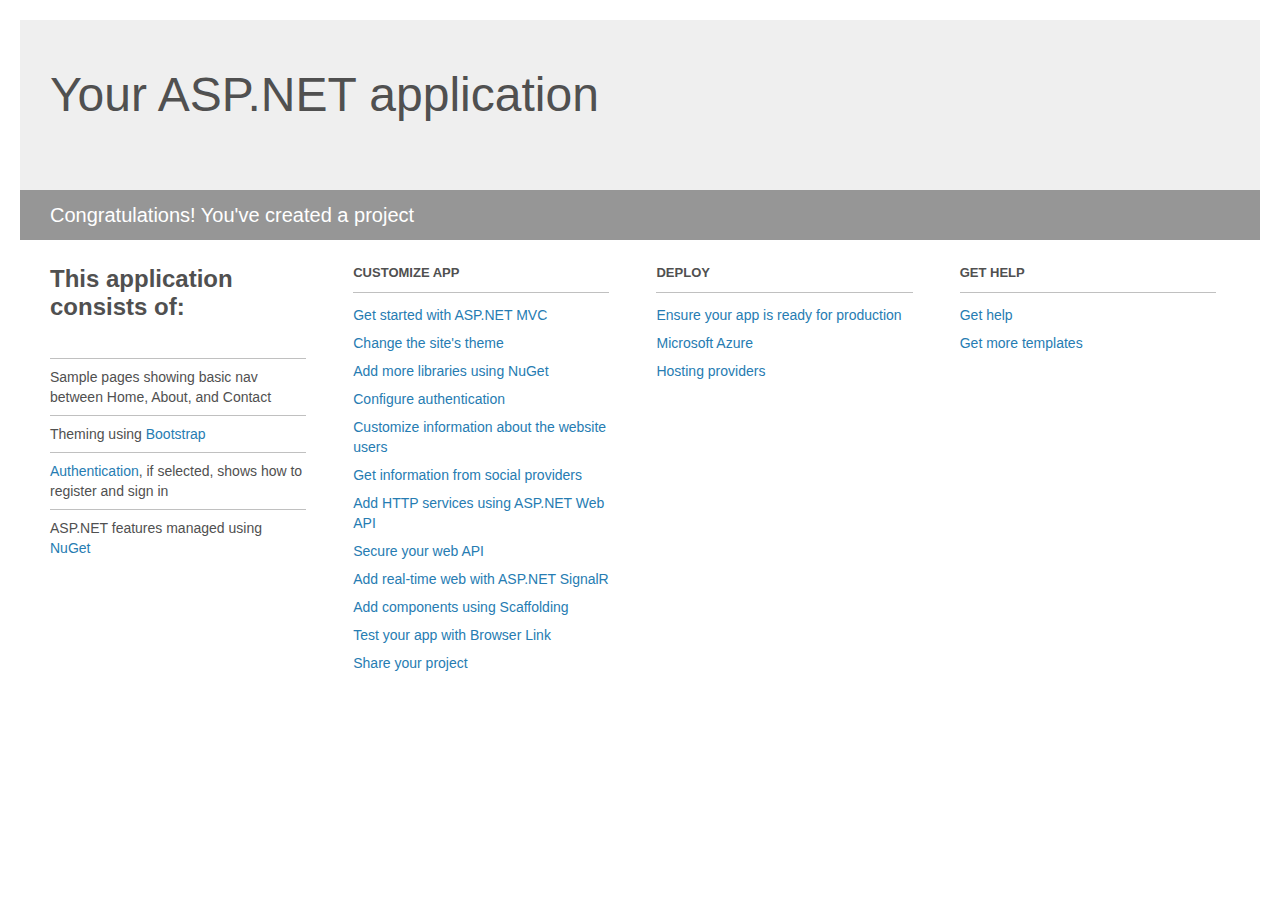
<file: Vedacharyadamle/Project_Readme.html>
﻿<!DOCTYPE html>
<html lang="en">
<head>
    <meta charset="utf-8" />
    <title>Your ASP.NET application</title>
    <style>
        body {
            background: #fff;
            color: #505050;
            font: 14px 'Segoe UI', tahoma, arial, helvetica, sans-serif;
            margin: 20px;
            padding: 0;
        }

        #header {
            background: #efefef;
            padding: 0;
        }

        h1 {
            font-size: 48px;
            font-weight: normal;
            margin: 0;
            padding: 0 30px;
            line-height: 150px;
        }

        p {
            font-size: 20px;
            color: #fff;
            background: #969696;
            padding: 0 30px;
            line-height: 50px;
        }

        #main {
            padding: 5px 30px;
        }

        .section {
            width: 21.7%;
            float: left;
            margin: 0 0 0 4%;
        }

            .section h2 {
                font-size: 13px;
                text-transform: uppercase;
                margin: 0;
                border-bottom: 1px solid silver;
                padding-bottom: 12px;
                margin-bottom: 8px;
            }

            .section.first {
                margin-left: 0;
            }

                .section.first h2 {
                    font-size: 24px;
                    text-transform: none;
                    margin-bottom: 25px;
                    border: none;
                }

                .section.first li {
                    border-top: 1px solid silver;
                    padding: 8px 0;
                }

            .section.last {
                margin-right: 0;
            }

        ul {
            list-style: none;
            padding: 0;
            margin: 0;
            line-height: 20px;
        }

        li {
            padding: 4px 0;
        }

        a {
            color: #267cb2;
            text-decoration: none;
        }

            a:hover {
                text-decoration: underline;
            }
    </style>
</head>
<body>

    <div id="header">
        <h1>Your ASP.NET application</h1>
        <p>Congratulations! You've created a project</p>
    </div>

    <div id="main">
        <div class="section first">
            <h2>This application consists of:</h2>
            <ul>
                <li>Sample pages showing basic nav between Home, About, and Contact</li>
                <li>Theming using <a href="http://go.microsoft.com/fwlink/?LinkID=615519">Bootstrap</a></li>
                <li><a href="http://go.microsoft.com/fwlink/?LinkID=615520">Authentication</a>, if selected, shows how to register and sign in</li>
                <li>ASP.NET features managed using <a href="http://go.microsoft.com/fwlink/?LinkID=320756">NuGet</a></li>
            </ul>
        </div>

        <div class="section">
            <h2>Customize app</h2>
            <ul>
                <li><a href="http://go.microsoft.com/fwlink/?LinkID=615541">Get started with ASP.NET MVC</a></li>
                <li><a href="http://go.microsoft.com/fwlink/?LinkID=615523">Change the site's theme</a></li>
                <li><a href="http://go.microsoft.com/fwlink/?LinkID=615524">Add more libraries using NuGet</a></li>
                <li><a href="http://go.microsoft.com/fwlink/?LinkID=615542">Configure authentication</a></li>
                <li><a href="http://go.microsoft.com/fwlink/?LinkID=615526">Customize information about the website users</a></li>
                <li><a href="http://go.microsoft.com/fwlink/?LinkID=615527">Get information from social providers</a></li>
                <li><a href="http://go.microsoft.com/fwlink/?LinkID=615528">Add HTTP services using ASP.NET Web API</a></li>
                <li><a href="http://go.microsoft.com/fwlink/?LinkID=615529">Secure your web API</a></li>
                <li><a href="http://go.microsoft.com/fwlink/?LinkID=615530">Add real-time web with ASP.NET SignalR</a></li>
                <li><a href="http://go.microsoft.com/fwlink/?LinkID=615531">Add components using Scaffolding</a></li>
                <li><a href="http://go.microsoft.com/fwlink/?LinkID=615532">Test your app with Browser Link</a></li>
                <li><a href="http://go.microsoft.com/fwlink/?LinkID=615533">Share your project</a></li>
            </ul>
        </div>

        <div class="section">
            <h2>Deploy</h2>
            <ul>
                <li><a href="http://go.microsoft.com/fwlink/?LinkID=615534">Ensure your app is ready for production</a></li>
                <li><a href="http://go.microsoft.com/fwlink/?LinkID=615535">Microsoft Azure</a></li>
                <li><a href="http://go.microsoft.com/fwlink/?LinkID=615536">Hosting providers</a></li>
            </ul>
        </div>

        <div class="section last">
            <h2>Get help</h2>
            <ul>
                <li><a href="http://go.microsoft.com/fwlink/?LinkID=615537">Get help</a></li>
                <li><a href="http://go.microsoft.com/fwlink/?LinkID=615538">Get more templates</a></li>
            </ul>
        </div>
    </div>

</body>
</html>
</file>
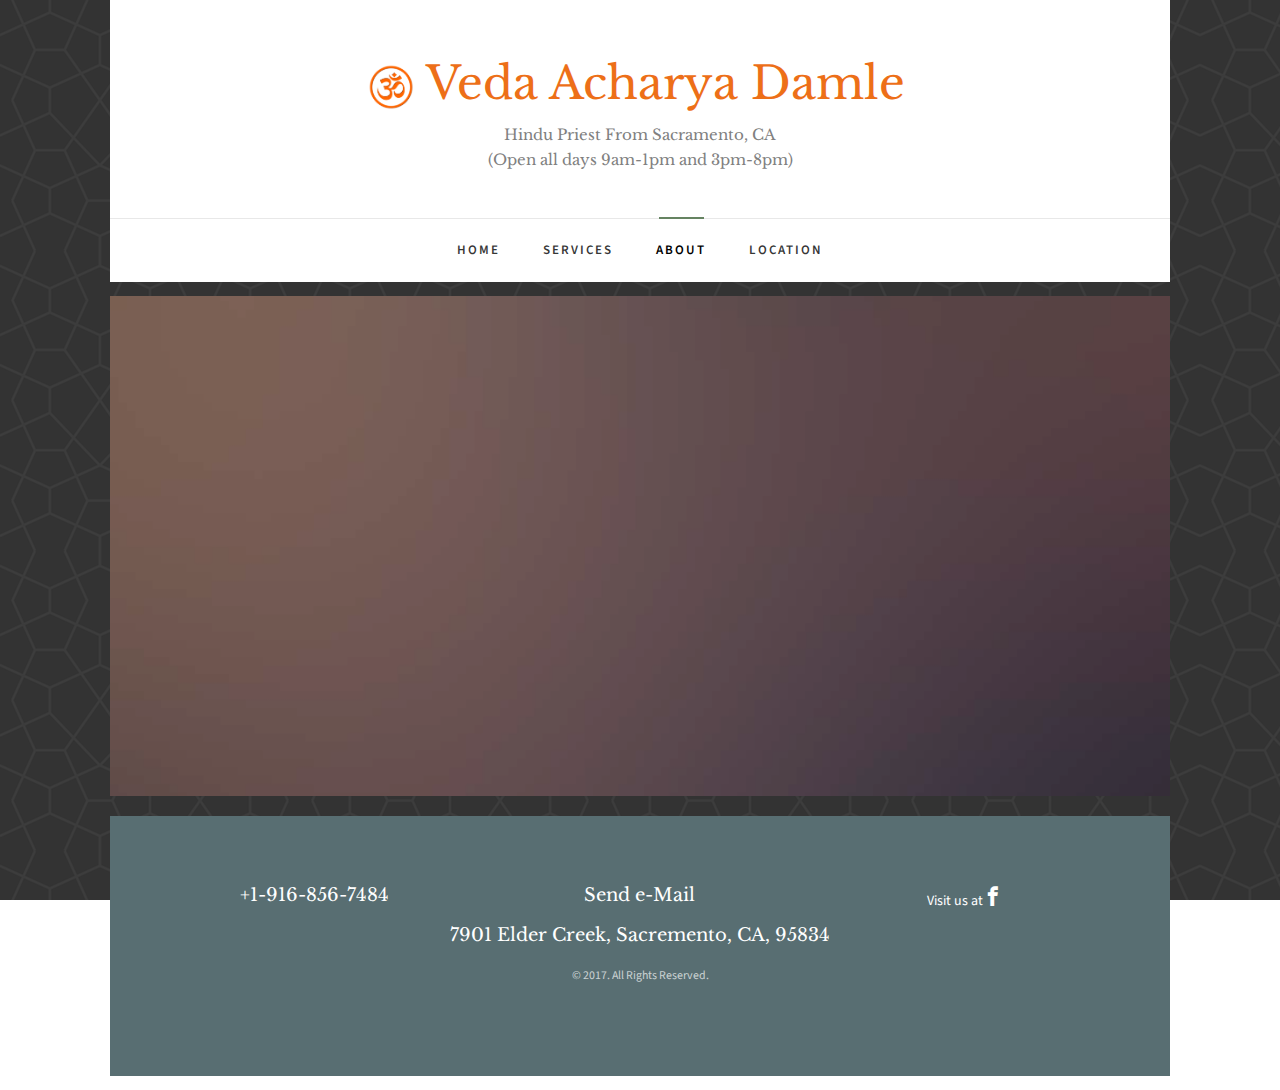
<file: VD/VD/about.html>
﻿<!DOCTYPE HTML>
<html>
<head>
    <meta charset="utf-8">
    <meta http-equiv="X-UA-Compatible" content="IE=edge">
    <title>Veda Acharya Damle: Hindu Priest From Sacramento, CA</title>
    <meta name="viewport" content="width=device-width, initial-scale=1">
    <meta name="description" content="Veda Acharya Damle: Hindu Priest From Sacramento, CA" />
    <meta name="keywords" content="hindu, priest, pandit, pooja, havan, homa, katha, vrat" />
    <meta name="author" content="vedacharyadamle.com" />

    <!-- Facebook and Twitter integration -->
    <meta property="og:title" content="Veda Acharya Damle" />
    <meta property="og:image" content="" />
    <meta property="og:url" content="https://www.facebook.com/Veda.Acharya.Damle/" />
    <meta property="og:site_name" content="" />
    <meta property="og:description" content="Veda Acharya Damle: Hindu Priest From Sacramento, CA" />
    <link href="https://fonts.googleapis.com/css?family=Source+Sans+Pro:400,600,700" rel="stylesheet">
    <link href="https://fonts.googleapis.com/css?family=Libre+Baskerville:400,400i,700" rel="stylesheet">
    <link href="images/om.png" rel="shortcut icon">
    <!-- Animate.css -->
    <link rel="stylesheet" href="css/animate.css">
    <!-- Icomoon Icon Fonts-->
    <link rel="stylesheet" href="css/icomoon.css">
    <!-- Bootstrap  -->
    <link rel="stylesheet" href="css/bootstrap.css">
    <!-- Magnific Popup -->
    <link rel="stylesheet" href="css/magnific-popup.css">
    <!-- Flexslider  -->
    <link rel="stylesheet" href="css/flexslider.css">
    <!-- Owl Carousel  -->
    <link rel="stylesheet" href="css/owl.carousel.min.css">
    <link rel="stylesheet" href="css/owl.theme.default.min.css">
    <!-- Theme style  -->
    <link rel="stylesheet" href="css/style.css">
    <!-- Modernizr JS -->
    <script src="js/modernizr-2.6.2.min.js"></script>
    <!-- FOR IE9 below -->
    <!--[if lt IE 9]>
    <script src="js/respond.min.js"></script>
    <![endif]-->
</head>
<body>

    <div class="fh5co-loader"></div>
    <div id="page">
        <nav class="fh5co-nav" role="navigation">
            <div class="container-wrap">
                <div class="top-menu">
                    <div class="row">
                        <div class="col-md-12 col-offset-0 text-center">
                            <div id="fh5co-logo">
                                <img width="50px;" src="images/om.png" /><a href="index.html"><span style="color:#ed6f18">Veda Acharya Damle</span></a>
                                <div style="font-size:15px;">Hindu Priest From Sacramento, CA</div>
                                <div style="font-size:15px;">(Open all days 9am-1pm and 3pm-8pm)</div>
                            </div>
                        </div>
                        <div class="col-md-12 col-md-offset-0 text-center menu-1">
                            <ul>
                                <li><a href="index.html">Home</a></li>
                                <li><a href="services.html">Services</a></li>
                                <li class="active"><a href="about.html">About</a></li>
                                <li><a href="location.html">Location</a></li>
                            </ul>
                        </div>
                    </div>

                </div>
            </div>
        </nav>
        <div class="container-wrap">
            <aside id="fh5co-hero">
                <div class="flexslider">
                    <ul class="slides">
                        <li style="background-image: url(images/img_bg_1.jpg);">
                            <div class="overlay"></div>
                            <div class="container-fluid">
                                <div class="row" style="font-weight:bold;color:white;">
                                    <div class="col-md-6 slider-text">
                                        <div class="slider-text-inner">
                                            <!--<div style="text-align:center;padding:10px;">
                                                <img src="images/damleji.png" style="max-width:150px;" />
                                            </div>-->
                                            <div style="font-weight:bold;">
                                                At vedacharyadamle.com, we strive to provide highest quality hindu rites and ritual services to our community, as per vedic tradition.
                                                <br />
                                                Motivation behind Vedacharyadamle.com is, Veda Acharya Venkatesh Damleji. He hails from Mangalore (Karrnataka, India) and served this community over four
                                                decades. He has performed and lead hundreds of pooja and havans across the globe.<br />
                                                <br />
                                                Here is his brief resume:<br />

                                                <div class="col-sm-1">
                                                    Year
                                                </div>
                                                <div class="col-sm-8">
                                                    Description
                                                </div>
                                                <div class="col-sm-3">
                                                    Highlight
                                                </div>
                                                <div class="col-sm-1">1976</div>
                                                <div class="col-sm-8">Completed three year vedic education at Sringeri Sankrit Peetham, India</div>
                                                <div class="col-sm-3">&nbsp;</div>

                                                <div class="col-sm-1">1979</div>
                                                <div class="col-sm-8">Completed three year continued vedic education at Kaladi, birth place of Sri Shankaracharya</div>
                                                <div class="col-sm-3">&nbsp;&nbsp;</div>

                                                <div class="col-sm-1">1985</div>
                                                <div class="col-sm-8">Comlpeted six years of continued vedic education at Gokarna, Karnataka</div>
                                                <div class="col-sm-3">Awared degree of Rigveda Salakshana Ghananta Vidwan</div>

                                                <div class="col-sm-1">1990</div>
                                                <div class="col-sm-8">Worked five years as Rigveda Acharya at Maharshi Mahesh Yogi in Delhi, India</div>
                                                <div class="col-sm-3">&nbsp;</div>

                                                <div class="col-sm-1">1996</div>
                                                <div class="col-sm-8">Worked six years as Rigveda Acharya at Maharshi Mahesh Yogi University, in Holland</div>
                                                <div class="col-sm-3">Awarded Rigveda Chudamani</div>

                                                <div class="col-sm-1">1999</div>
                                                <div class="col-sm-8">Worked three years as Rigveda Acharya at Maharshi Mahesh Yogi University, in Jabalpur, India</div>
                                                <div class="col-sm-3">With Capacity of Rigveda Vibhagadhyaksha</div>

                                                <div class="col-sm-1">2005</div>
                                                <div class="col-sm-8">Worked for six years as head priest at Chandra Mauleshwara temple, Mysore, India</div>
                                                <div class="col-sm-3">&nbsp;</div>

                                                <div class="col-sm-1">2012</div>
                                                <div class="col-sm-8">Worked for seven years as head priest at Laxminarayana Mandir, Sacramento, CA</div>
                                                <div class="col-sm-3">&nbsp;</div>
                                                <div class="col-sm-1">Since 2012</div>
                                                <div class="col-sm-8">Head priest at Vedacharyadamle.com</div>
                                                <div class="col-sm-3">&nbsp;</div>
                                                <div class="col-sm-1">1997</div>
                                                <div class="col-sm-8">Followed Agnihotra rituals for eight years till 2005</div>
                                                <div class="col-sm-3">&nbsp;</div>
                                            </div>
                                        </div>
                                    </div>
                                </div>
                            </div>
                        </li>
                    </ul>
                </div>
            </aside>
        </div>

    </div>
    <!-- END container-wrap -->
    <div class="container-wrap">
        <footer id="fh5co-footer" role="contentinfo">
            <div class="col-md-4 text-center">
                <h3><a href="#">+1-916-856-7484</a></h3>
            </div>
            <div class="col-md-4 text-center">
                <h3><a href="mailto:admin@vedacharyadamle.com?Subject=Hari Om" target="_top">Send e-Mail</a></h3>
            </div>
            <div class="col-md-4 text-center">
                <ul class="fh5co-social-icons">
                    <li><a href="https://www.facebook.com/Veda.Acharya.Damle/" target="_blank">Visit us at<i class="icon-facebook2"></i></a></li>
                </ul>
            </div>
            <div class="col-md-12 text-center">
                <h3><a href="location.html">7901 Elder Creek, Sacremento, CA, 95834</a></h3>
            </div>
            <div class="row copyright">
                <div class="col-md-12 text-center">
                    <p>
                        <small class="block">&copy; 2017. All Rights Reserved.</small>
                    </p>
                </div>
            </div>
        </footer>
    </div><!-- END container-wrap -->


    <div class="gototop js-top">
        <a href="#" class="js-gotop"><i class="icon-arrow-up2"></i></a>
    </div>

    <!-- jQuery -->
    <script src="js/jquery.min.js"></script>
    <!-- jQuery Easing -->
    <script src="js/jquery.easing.1.3.js"></script>
    <!-- Bootstrap -->
    <script src="js/bootstrap.min.js"></script>
    <!-- Waypoints -->
    <script src="js/jquery.waypoints.min.js"></script>
    <!-- Flexslider -->
    <script src="js/jquery.flexslider-min.js"></script>
    <!-- Carousel -->
    <script src="js/owl.carousel.min.js"></script>
    <!-- Magnific Popup -->
    <script src="js/jquery.magnific-popup.min.js"></script>
    <script src="js/magnific-popup-options.js"></script>
    <!-- Counters -->
    <script src="js/jquery.countTo.js"></script>
    <!-- Main -->
    <script src="js/main.js"></script>
</body>
</html>
</file>
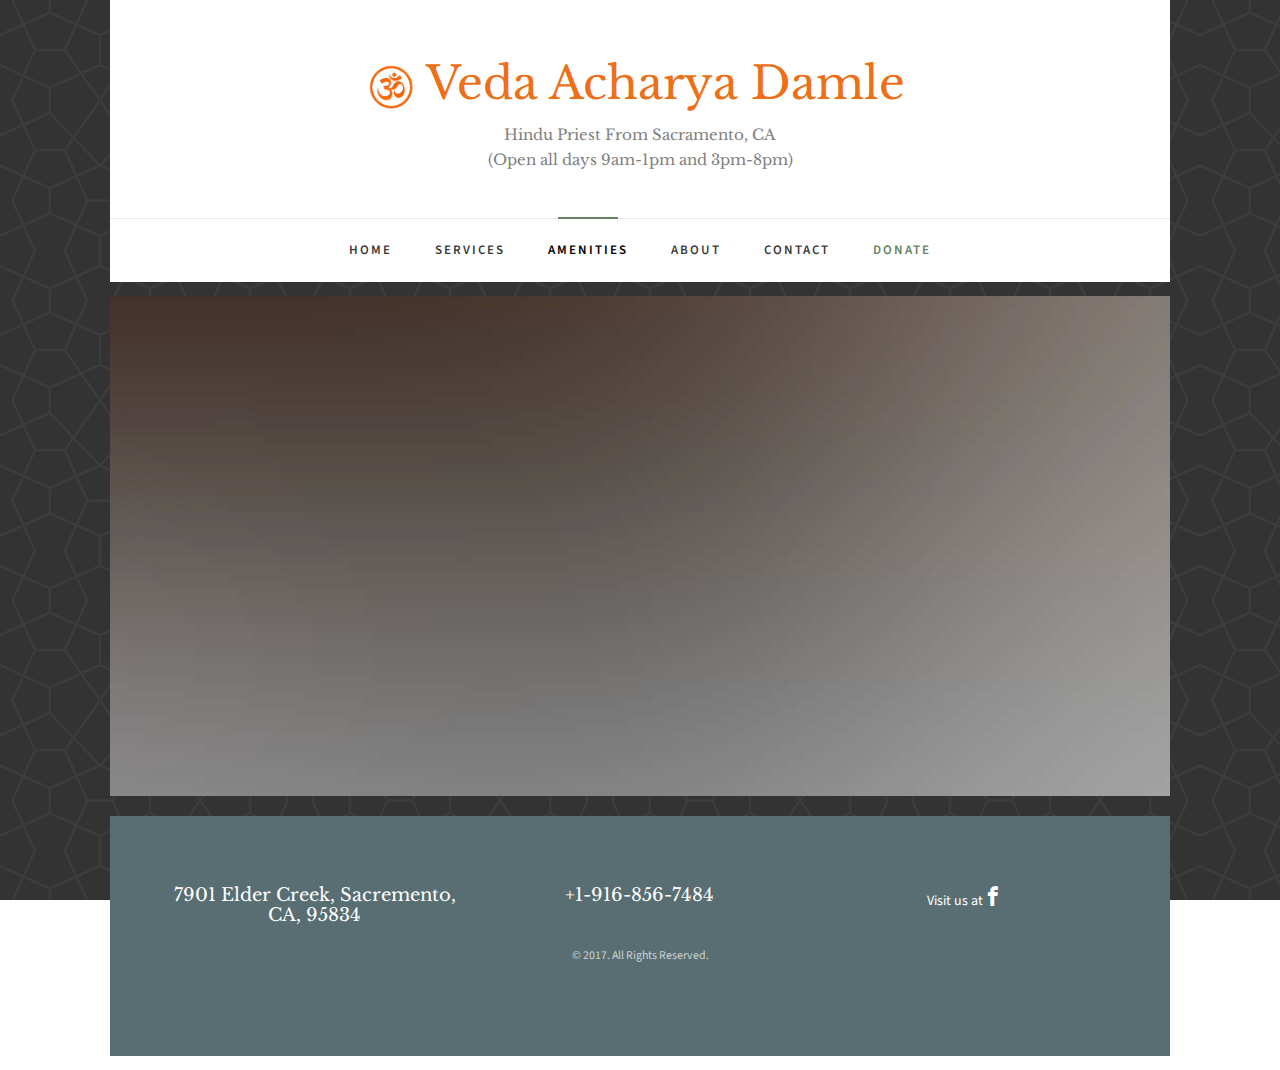
<file: VD/VD/amenities.html>
﻿<!DOCTYPE HTML>
<html>
<head>
    <meta charset="utf-8">
    <meta http-equiv="X-UA-Compatible" content="IE=edge">
    <title>Veda Acharya Damle: Hindu Priest From Sacramento, CA</title>
    <meta name="viewport" content="width=device-width, initial-scale=1">
    <meta name="description" content="Veda Acharya Damle: Hindu Priest From Sacramento, CA" />
    <meta name="keywords" content="hindu, priest, pandit, pooja, havan, homa, katha, vrat" />
    <meta name="author" content="vedacharyadamle.com" />

    <!-- Facebook and Twitter integration -->
    <meta property="og:title" content="Veda Acharya Damle" />
    <meta property="og:image" content="" />
    <meta property="og:url" content="https://www.facebook.com/Veda.Acharya.Damle/" />
    <meta property="og:site_name" content="" />
    <meta property="og:description" content="Veda Acharya Damle: Hindu Priest From Sacramento, CA" />
    <link href="https://fonts.googleapis.com/css?family=Source+Sans+Pro:400,600,700" rel="stylesheet">
    <link href="https://fonts.googleapis.com/css?family=Libre+Baskerville:400,400i,700" rel="stylesheet">
    <link href="images/om.png" rel="shortcut icon">
    <!-- Animate.css -->
    <link rel="stylesheet" href="css/animate.css">
    <!-- Icomoon Icon Fonts-->
    <link rel="stylesheet" href="css/icomoon.css">
    <!-- Bootstrap  -->
    <link rel="stylesheet" href="css/bootstrap.css">
    <!-- Magnific Popup -->
    <link rel="stylesheet" href="css/magnific-popup.css">
    <!-- Flexslider  -->
    <link rel="stylesheet" href="css/flexslider.css">
    <!-- Owl Carousel  -->
    <link rel="stylesheet" href="css/owl.carousel.min.css">
    <link rel="stylesheet" href="css/owl.theme.default.min.css">
    <!-- Theme style  -->
    <link rel="stylesheet" href="css/style.css">
    <!-- Modernizr JS -->
    <script src="js/modernizr-2.6.2.min.js"></script>
    <!-- FOR IE9 below -->
    <!--[if lt IE 9]>
    <script src="js/respond.min.js"></script>
    <![endif]-->
</head>
<body>

    <div class="fh5co-loader"></div>
    <div id="page">
        <nav class="fh5co-nav" role="navigation">
            <div class="container-wrap">
                <div class="top-menu">
                    <div class="row">
                        <div class="col-md-12 col-offset-0 text-center">
                            <div id="fh5co-logo">
                                <img width="50px;" src="images/om.png" /><a href="index.html"><span style="color:#ed6f18">Veda Acharya Damle</span></a>
                                <div style="font-size:15px;">Hindu Priest From Sacramento, CA</div>
                                <div style="font-size:15px;">(Open all days 9am-1pm and 3pm-8pm)</div>
                            </div>
                        </div>
                        <div class="col-md-12 col-md-offset-0 text-center menu-1">
                            <ul>
                                <li><a href="index.html">Home</a></li>
                                <li><a href="services.html">Services</a></li>
                                <li class="active"><a href="amenities.html">Amenities</a></li>
                                <li><a href="about.html">About</a></li>
                                <li><a href="contact.html">Contact</a></li>
                                <li><a href="#" class="donate">Donate</a></li>
                            </ul>
                        </div>
                    </div>

                </div>
            </div>
        </nav>
        <div class="container-wrap">
            <aside id="fh5co-hero">
                <div class="flexslider">
                    <ul class="slides">
                        <li style="background-image: url(images/img_bg_2.jpg);">
                            <div class="overlay"></div>
                            <div class="container-fluid">
                                <div class="row" style="font-weight:bold;color:white;">
                                    <div class="col-md-6 slider-text">
                                        <div class="slider-text-inner">
                                            <div>
                                                We perform following rites and rituals according to vedic standards. <br />Please note there is no specific cost associated with a pooja and we expect visitors
                                                to contribute as per their ability.<br />
                                                We hold daily rudrabhishekam in the mornings and you are invited to join us.<br />
                                                We are open during during our business hours for darshan and pooja.
                                            </div>
                                        </div>
                                    </div>
                                </div>
                            </div>
                        </li>
                    </ul>
                </div>
            </aside>
        </div><!-- END container-wrap -->
    </div>
    <!-- END container-wrap -->
    <div class="container-wrap">
        <footer id="fh5co-footer" role="contentinfo">
            <div class="col-md-4 text-center">
                <h3>7901 Elder Creek, Sacremento, CA, 95834 </h3>
            </div>
            <div class="col-md-4 text-center">
                <h3><a href="#">+1-916-856-7484</a></h3>
            </div>
            <div class="col-md-4 text-center">

                <ul class="fh5co-social-icons">
                    <li><a href="https://www.facebook.com/Veda.Acharya.Damle/" target="_blank">Visit us at<i class="icon-facebook2"></i></a></li>
                </ul>

            </div>
            <div class="row copyright">
                <div class="col-md-12 text-center">
                    <p>
                        <small class="block">&copy; 2017. All Rights Reserved.</small>
                    </p>
                </div>
            </div>
        </footer>
    </div><!-- END container-wrap -->


    <div class="gototop js-top">
        <a href="#" class="js-gotop"><i class="icon-arrow-up2"></i></a>
    </div>

    <!-- jQuery -->
    <script src="js/jquery.min.js"></script>
    <!-- jQuery Easing -->
    <script src="js/jquery.easing.1.3.js"></script>
    <!-- Bootstrap -->
    <script src="js/bootstrap.min.js"></script>
    <!-- Waypoints -->
    <script src="js/jquery.waypoints.min.js"></script>
    <!-- Flexslider -->
    <script src="js/jquery.flexslider-min.js"></script>
    <!-- Carousel -->
    <script src="js/owl.carousel.min.js"></script>
    <!-- Magnific Popup -->
    <script src="js/jquery.magnific-popup.min.js"></script>
    <script src="js/magnific-popup-options.js"></script>
    <!-- Counters -->
    <script src="js/jquery.countTo.js"></script>
    <!-- Main -->
    <script src="js/main.js"></script>
</body>
</html>
</file>
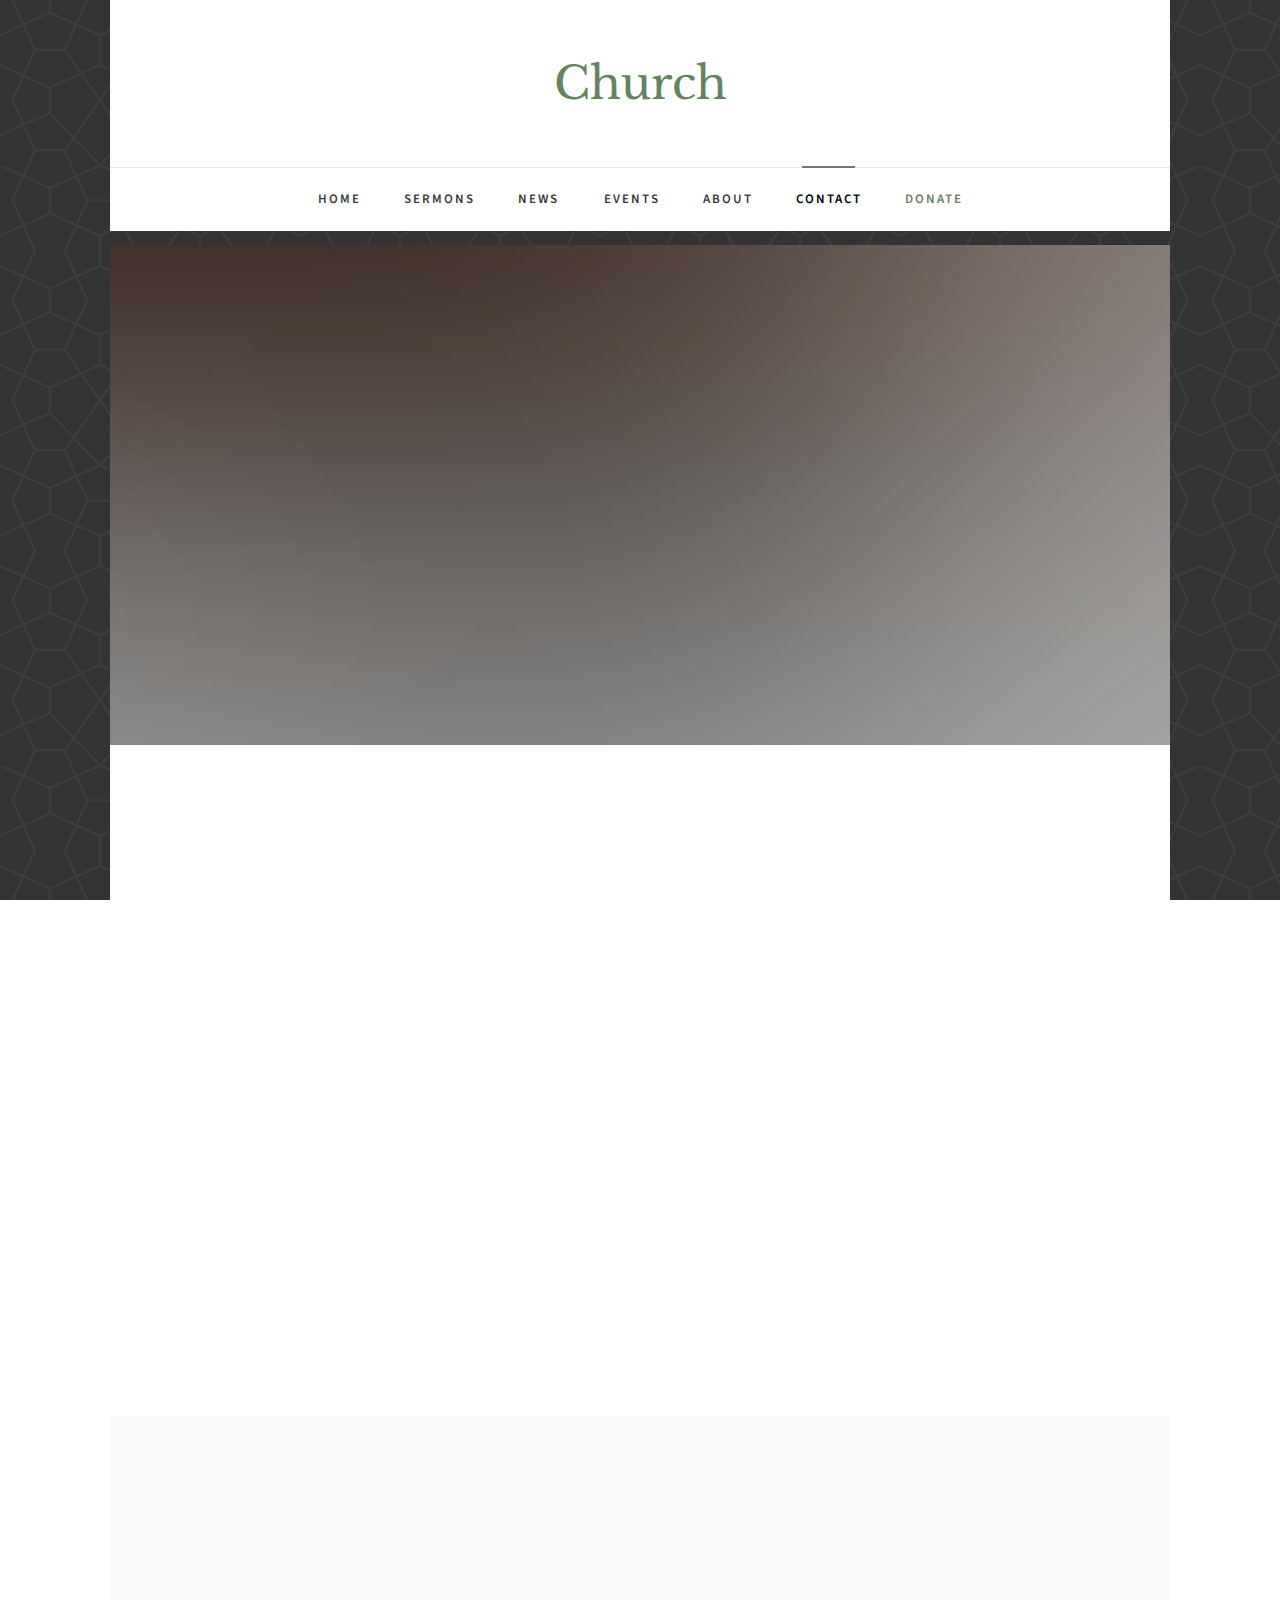
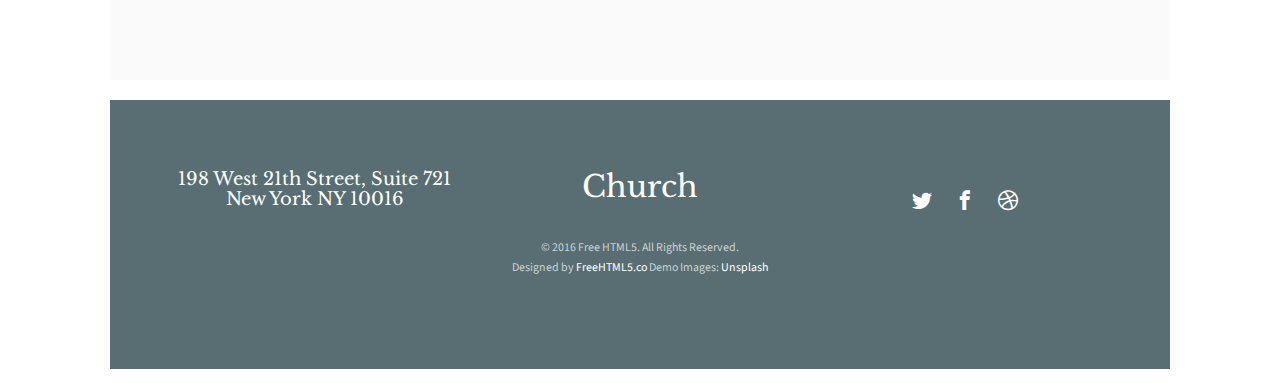
<file: VD/VD/contact.html>
<!DOCTYPE HTML>
<html>
	<head>
	<meta charset="utf-8">
	<meta http-equiv="X-UA-Compatible" content="IE=edge">
	<title>Church &mdash; Free Website Template, Free HTML5 Template by freehtml5.co</title>
	<meta name="viewport" content="width=device-width, initial-scale=1">
	<meta name="description" content="Free HTML5 Website Template by freehtml5.co" />
	<meta name="keywords" content="free website templates, free html5, free template, free bootstrap, free website template, html5, css3, mobile first, responsive" />
	<meta name="author" content="freehtml5.co" />

	<!-- 
	//////////////////////////////////////////////////////

	FREE HTML5 TEMPLATE 
	DESIGNED & DEVELOPED by FreeHTML5.co
		
	Website: 		http://freehtml5.co/
	Email: 			info@freehtml5.co
	Twitter: 		http://twitter.com/fh5co
	Facebook: 		https://www.facebook.com/fh5co

	//////////////////////////////////////////////////////
	 -->

  	<!-- Facebook and Twitter integration -->
	<meta property="og:title" content=""/>
	<meta property="og:image" content=""/>
	<meta property="og:url" content=""/>
	<meta property="og:site_name" content=""/>
	<meta property="og:description" content=""/>
	<meta name="twitter:title" content="" />
	<meta name="twitter:image" content="" />
	<meta name="twitter:url" content="" />
	<meta name="twitter:card" content="" />

	<link href="https://fonts.googleapis.com/css?family=Source+Sans+Pro:400,600,700" rel="stylesheet">
	<link href="https://fonts.googleapis.com/css?family=Libre+Baskerville:400,400i,700" rel="stylesheet"
	>
	
	<!-- Animate.css -->
	<link rel="stylesheet" href="css/animate.css">
	<!-- Icomoon Icon Fonts-->
	<link rel="stylesheet" href="css/icomoon.css">
	<!-- Bootstrap  -->
	<link rel="stylesheet" href="css/bootstrap.css">

	<!-- Magnific Popup -->
	<link rel="stylesheet" href="css/magnific-popup.css">

	<!-- Flexslider  -->
	<link rel="stylesheet" href="css/flexslider.css">

	<!-- Owl Carousel  -->
	<link rel="stylesheet" href="css/owl.carousel.min.css">
	<link rel="stylesheet" href="css/owl.theme.default.min.css">

	<!-- Theme style  -->
	<link rel="stylesheet" href="css/style.css">

	<!-- Modernizr JS -->
	<script src="js/modernizr-2.6.2.min.js"></script>
	<!-- FOR IE9 below -->
	<!--[if lt IE 9]>
	<script src="js/respond.min.js"></script>
	<![endif]-->

	</head>
	<body>
		
	<div class="fh5co-loader"></div>
	
	<div id="page">
	<nav class="fh5co-nav" role="navigation">
		<div class="container-wrap">
			<div class="top-menu">
				<div class="row">
					<div class="col-md-12 col-offset-0 text-center">
						<div id="fh5co-logo"><a href="index.html">Church</a></div>
					</div>
					<div class="col-md-12 col-md-offset-0 text-center menu-1">
						<ul>
							<li><a href="index.html">Home</a></li>
							<li><a href="sermons.html">Sermons</a></li>
							<li class="has-dropdown">
								<a href="news.html">News</a>
								<ul class="dropdown">
									<li><a href="#">Ministry</a></li>
									<li><a href="#">Medical Missionary</a></li>
									<li><a href="#">Country Living</a></li>
									<li><a href="#">Gospel Workers</a></li>
								</ul>
							</li>
							<li><a href="events.html">Events</a></li>
							<li><a href="about.html">About</a></li>
							<li class="active"><a href="contact.html">Contact</a></li>
							<li><a href="#" class="donate">Donate</a></li>
						</ul>
					</div>
				</div>
				
			</div>
		</div>
	</nav>
	<div class="container-wrap">
		<aside id="fh5co-hero">
			<div class="flexslider">
				<ul class="slides">
			   	<li style="background-image: url(images/img_bg_2.jpg);">
			   		<div class="overlay"></div>
			   		<div class="container-fluid">
			   			<div class="row">
				   			<div class="col-md-6 col-md-offset-3 text-center slider-text">
				   				<div class="slider-text-inner">
				   					<h1>Contact Us</h1>
										<h2>Free html5 templates Made by <a href="http://freehtml5.co/" target="_blank">freehtml5.co</a></h2>
				   				</div>
				   			</div>
				   		</div>
			   		</div>
			   	</li>
			  	</ul>
		  	</div>
		</aside>
		<div id="fh5co-contact">
			<div class="row animate-box">
				<div class="col-md-6 col-md-offset-3 text-center fh5co-heading">
					<h2>Contact us</h2>
					<p>Far far away, behind the word mountains, far from the countries Vokalia and Consonantia.</p>
				</div>
			</div>
			<div class="row">
				<div class="col-md-3 col-md-push-8 animate-box">
					<h3>Our Address</h3>
					<ul class="contact-info">
						<li><i class="icon-location4"></i>198 West 21th Street, Suite 721 New York NY 10016</li>
						<li><i class="icon-phone3"></i>+ 1235 2355 98</li>
						<li><i class="icon-location3"></i><a href="#">info@yoursite.com</a></li>
						<li><i class="icon-globe2"></i><a href="#">www.yoursite.com</a></li>
					</ul>
				</div>
				<div class="col-md-7 col-md-pull-2 animate-box">
					<div class="row">
						<div class="col-md-6">
							<div class="form-group">
								<input type="text" class="form-control" placeholder="Name">
							</div>
						</div>
						<div class="col-md-6">
							<div class="form-group">
								<input type="text" class="form-control" placeholder="Email">
							</div>
						</div>
						<div class="col-md-12">
							<div class="form-group">
								<textarea name="" class="form-control" id="" cols="30" rows="7" placeholder="Message"></textarea>
							</div>
						</div>
						<div class="col-md-12">
							<div class="form-group">
								<input type="submit" value="Send Message" class="btn btn-primary btn-modify">
							</div>
						</div>
					</div>
				</div>
			</div>
		</div>
		<div id="fh5co-counter" class="fh5co-counters fh5co-light-grey">
			<div class="row">
				<div class="col-md-6 col-md-offset-3 text-center animate-box">
					<p>We have a fun facts far far away, behind the word mountains, far from the countries Vokalia and Consonantia, there live the blind texts.</p>
					</div>
			</div>
			<div class="row animate-box">
				<div class="col-md-8 col-md-offset-2">
					<div class="row">
						<div class="col-md-3 col-sm-6 col-xs-6 text-center">
							<span class="fh5co-counter js-counter" data-from="0" data-to="9452" data-speed="5000" data-refresh-interval="50"></span>
							<span class="fh5co-counter-label">Members</span>
						</div>
						<div class="col-md-3 col-sm-6 col-xs-6 text-center">
							<span class="fh5co-counter js-counter" data-from="0" data-to="214" data-speed="5000" data-refresh-interval="50"></span>
							<span class="fh5co-counter-label">Ministries</span>
						</div>
						<div class="clearfix visible-sm-block visible-xs-block"></div>
						<div class="col-md-3 col-sm-6 col-xs-6 text-center">
							<span class="fh5co-counter js-counter" data-from="0" data-to="433" data-speed="5000" data-refresh-interval="50"></span>
							<span class="fh5co-counter-label">Classes</span>
						</div>
						<div class="col-md-3 col-sm-6 col-xs-6 text-center">
							<span class="fh5co-counter js-counter" data-from="0" data-to="512" data-speed="5000" data-refresh-interval="50"></span>
							<span class="fh5co-counter-label">Activities</span>
						</div>
					</div>
				</div>
			</div>
		</div>
	</div><!-- END container-wrap -->

	<div class="container-wrap">
		<footer id="fh5co-footer" role="contentinfo">
			<div class="col-md-4 text-center">
				<h3>198 West 21th Street, Suite 721 New York NY 10016</h3>
			</div>
			<div class="col-md-4 text-center">
				<h2><a href="#">Church</a></h2>
			</div>
			<div class="col-md-4 text-center">
				<p>
					<ul class="fh5co-social-icons">
						<li><a href="#"><i class="icon-twitter2"></i></a></li>
						<li><a href="#"><i class="icon-facebook2"></i></a></li>
						<li><a href="#"><i class="icon-dribbble2"></i></a></li>
					</ul>
				</p>
			</div>
			<div class="row copyright">
				<div class="col-md-12 text-center">
					<p>
						<small class="block">&copy; 2016 Free HTML5. All Rights Reserved.</small> 
						<small class="block">Designed by <a href="http://freehtml5.co/" target="_blank">FreeHTML5.co</a> Demo Images: <a href="http://unsplash.co/" target="_blank">Unsplash</a></small>
					</p>
				</div>
			</div>
		</footer>
	</div><!-- END container-wrap -->
	</div>

	<div class="gototop js-top">
		<a href="#" class="js-gotop"><i class="icon-arrow-up2"></i></a>
	</div>
	
	<!-- jQuery -->
	<script src="js/jquery.min.js"></script>
	<!-- jQuery Easing -->
	<script src="js/jquery.easing.1.3.js"></script>
	<!-- Bootstrap -->
	<script src="js/bootstrap.min.js"></script>
	<!-- Waypoints -->
	<script src="js/jquery.waypoints.min.js"></script>
	<!-- Flexslider -->
	<script src="js/jquery.flexslider-min.js"></script>
	<!-- Carousel -->
	<script src="js/owl.carousel.min.js"></script>
	<!-- Magnific Popup -->
	<script src="js/jquery.magnific-popup.min.js"></script>
	<script src="js/magnific-popup-options.js"></script>
	<!-- Counters -->
	<script src="js/jquery.countTo.js"></script>
	<!-- Main -->
	<script src="js/main.js"></script>

	</body>
</html>
</file>
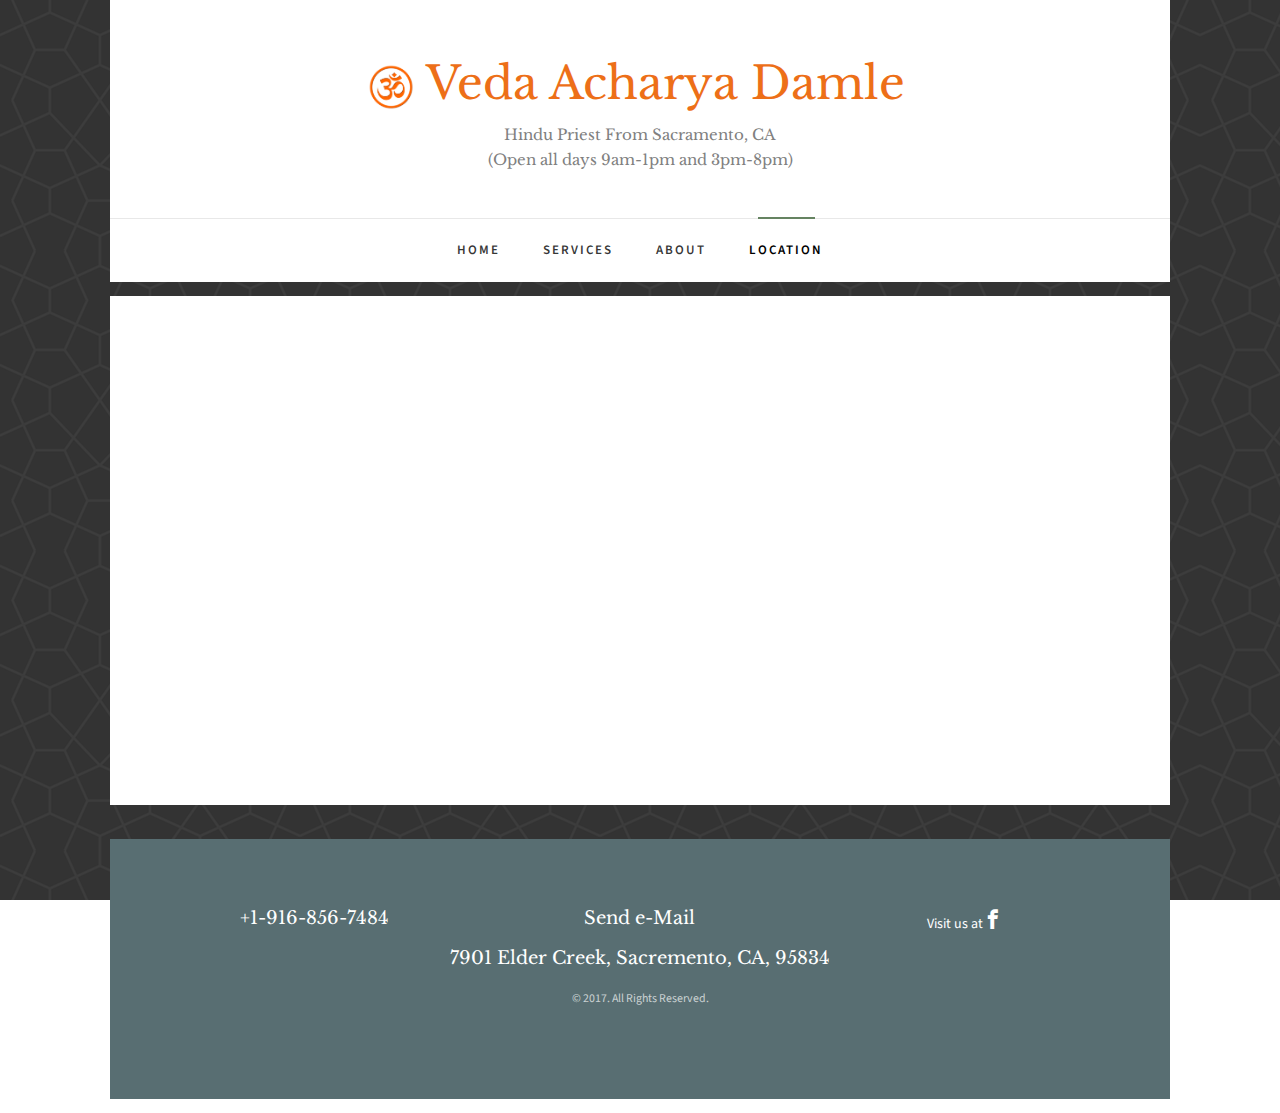
<file: VD/VD/location.html>
﻿<!DOCTYPE HTML>
<html>
<head>
    <meta charset="utf-8">
    <meta http-equiv="X-UA-Compatible" content="IE=edge">
    <title>Veda Acharya Damle: Hindu Priest From Sacramento, CA</title>
    <meta name="viewport" content="width=device-width, initial-scale=1">
    <meta name="description" content="Veda Acharya Damle: Hindu Priest From Sacramento, CA" />
    <meta name="keywords" content="hindu, priest, pandit, pooja, havan, homa, katha, vrat" />
    <meta name="author" content="vedacharyadamle.com" />

    <!-- Facebook and Twitter integration -->
    <meta property="og:title" content="Veda Acharya Damle" />
    <meta property="og:image" content="" />
    <meta property="og:url" content="https://www.facebook.com/Veda.Acharya.Damle/" />
    <meta property="og:site_name" content="" />
    <meta property="og:description" content="Veda Acharya Damle: Hindu Priest From Sacramento, CA" />
    <link href="https://fonts.googleapis.com/css?family=Source+Sans+Pro:400,600,700" rel="stylesheet">
    <link href="https://fonts.googleapis.com/css?family=Libre+Baskerville:400,400i,700" rel="stylesheet">
    <link href="images/om.png" rel="shortcut icon">
    <!-- Animate.css -->
    <link rel="stylesheet" href="css/animate.css">
    <!-- Icomoon Icon Fonts-->
    <link rel="stylesheet" href="css/icomoon.css">
    <!-- Bootstrap  -->
    <link rel="stylesheet" href="css/bootstrap.css">
    <!-- Magnific Popup -->
    <link rel="stylesheet" href="css/magnific-popup.css">
    <!-- Flexslider  -->
    <link rel="stylesheet" href="css/flexslider.css">
    <!-- Owl Carousel  -->
    <link rel="stylesheet" href="css/owl.carousel.min.css">
    <link rel="stylesheet" href="css/owl.theme.default.min.css">
    <!-- Theme style  -->
    <link rel="stylesheet" href="css/style.css">
    <!-- Modernizr JS -->
    <script src="js/modernizr-2.6.2.min.js"></script>
    <!-- FOR IE9 below -->
    <!--[if lt IE 9]>
    <script src="js/respond.min.js"></script>
    <![endif]-->
</head>
<body>

    <div class="fh5co-loader"></div>
    <div id="page">
        <nav class="fh5co-nav" role="navigation">
            <div class="container-wrap">
                <div class="top-menu">
                    <div class="row">
                        <div class="col-md-12 col-offset-0 text-center">
                            <div id="fh5co-logo">
                                <img width="50px;" src="images/om.png" /><a href="index.html"><span style="color:#ed6f18">Veda Acharya Damle</span></a>
                                <div style="font-size:15px;">Hindu Priest From Sacramento, CA</div>
                                <div style="font-size:15px;">(Open all days 9am-1pm and 3pm-8pm)</div>
                            </div>
                        </div>
                        <div class="col-md-12 col-md-offset-0 text-center menu-1">
                            <ul>
                                <li><a href="index.html">Home</a></li>
                                <li><a href="services.html">Services</a></li>
                                <li><a href="about.html">About</a></li>
                                <li class="active"><a href="location.html">Location</a></li>
                            </ul>
                        </div>
                    </div>

                </div>
            </div>
        </nav>
        <div class="container-wrap h_iframe">
            <iframe src="https://www.google.com/maps/embed?pb=!1m18!1m12!1m3!1d3121.992438469321!2d-121.41416678423994!3d38.51088527963215!2m3!1f0!2f0!3f0!3m2!1i1024!2i768!4f13.1!3m3!1m2!1s0x809ac5175d5f3d79%3A0xc5ec060882c9f81b!2s7901+Elder+Creek+Rd%2C+Sacramento%2C+CA+95824!5e0!3m2!1sen!2sus!4v1505679164115" frameborder="0" style="border:0" allowfullscreen></iframe>
        </div><!-- END container-wrap -->
    </div>
    <!-- END container-wrap -->
    <div class="container-wrap">
        <footer id="fh5co-footer" role="contentinfo">
            <div class="col-md-4 text-center">
                <h3><a href="#">+1-916-856-7484</a></h3>
            </div>
            <div class="col-md-4 text-center">
                <h3><a href="mailto:admin@vedacharyadamle.com?Subject=Hari Om" target="_top">Send e-Mail</a></h3>
            </div>
            <div class="col-md-4 text-center">
                <ul class="fh5co-social-icons">
                    <li><a href="https://www.facebook.com/Veda.Acharya.Damle/" target="_blank">Visit us at<i class="icon-facebook2"></i></a></li>
                </ul>
            </div>
            <div class="col-md-12 text-center">
                <h3><a href="location.html">7901 Elder Creek, Sacremento, CA, 95834</a></h3>
            </div>
            <div class="row copyright">
                <div class="col-md-12 text-center">
                    <p>
                        <small class="block">&copy; 2017. All Rights Reserved.</small>
                    </p>
                </div>
            </div>
        </footer>
    </div><!-- END container-wrap -->


    <div class="gototop js-top">
        <a href="#" class="js-gotop"><i class="icon-arrow-up2"></i></a>
    </div>

    <!-- jQuery -->
    <script src="js/jquery.min.js"></script>
    <!-- jQuery Easing -->
    <script src="js/jquery.easing.1.3.js"></script>
    <!-- Bootstrap -->
    <script src="js/bootstrap.min.js"></script>
    <!-- Waypoints -->
    <script src="js/jquery.waypoints.min.js"></script>
    <!-- Flexslider -->
    <script src="js/jquery.flexslider-min.js"></script>
    <!-- Carousel -->
    <script src="js/owl.carousel.min.js"></script>
    <!-- Magnific Popup -->
    <script src="js/jquery.magnific-popup.min.js"></script>
    <script src="js/magnific-popup-options.js"></script>
    <!-- Counters -->
    <script src="js/jquery.countTo.js"></script>
    <!-- Main -->
    <script src="js/main.js"></script>
</body>
</html>
</file>
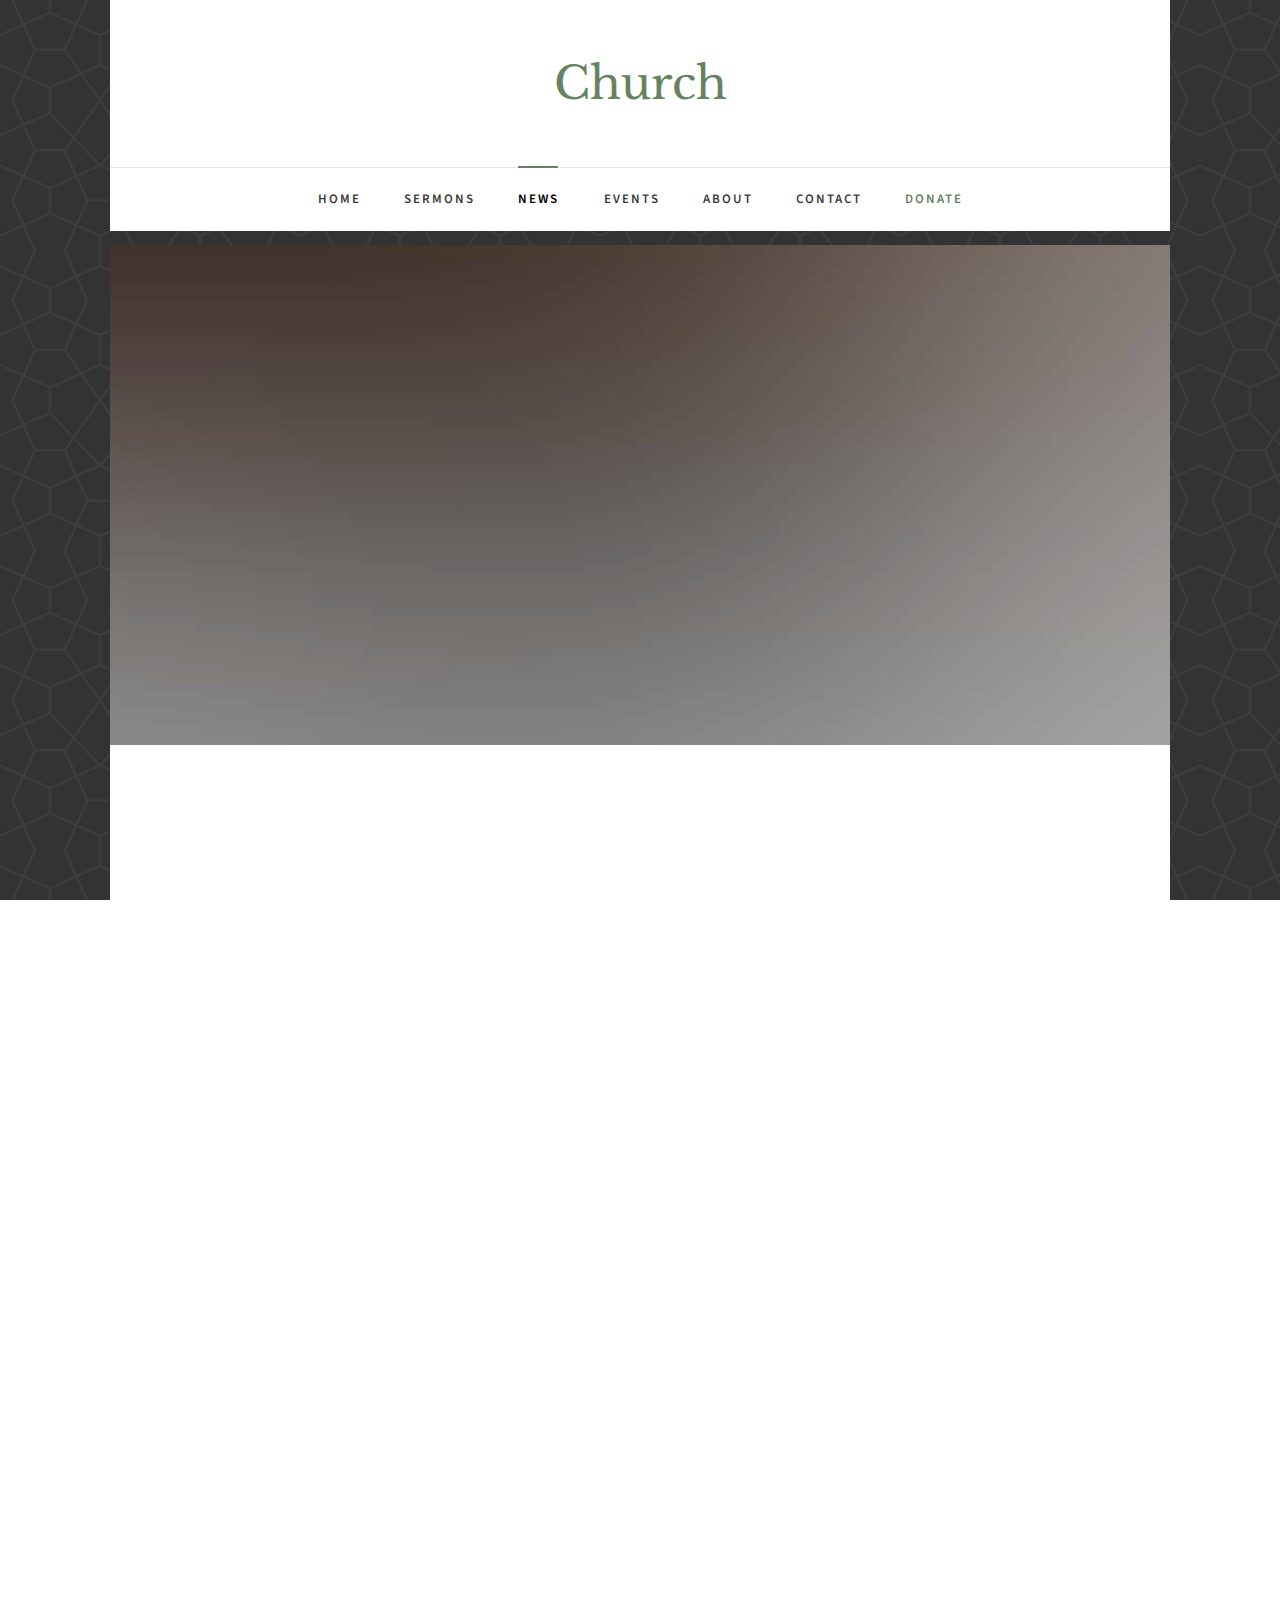
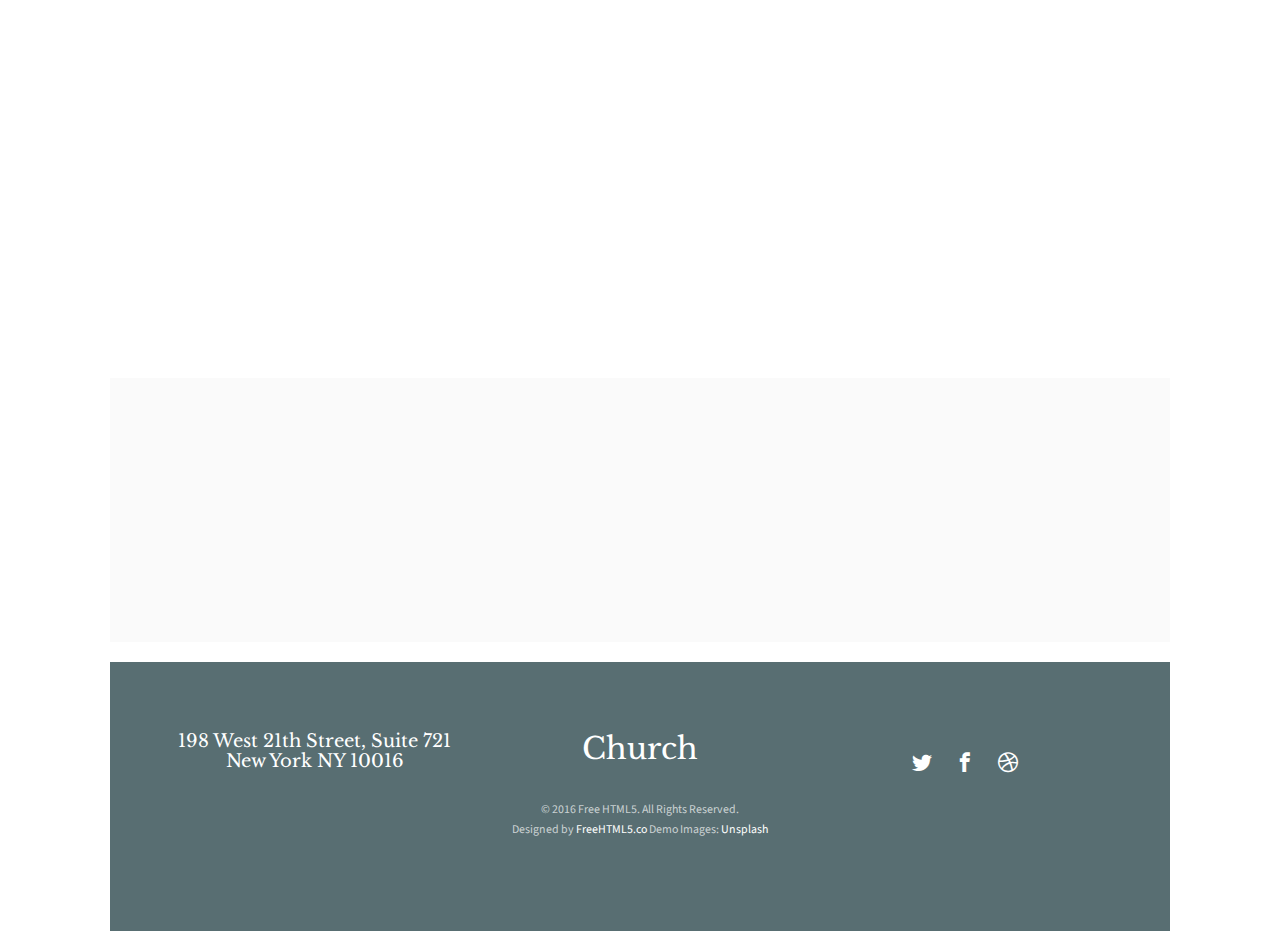
<file: VD/VD/news.html>
<!DOCTYPE HTML>
<html>
	<head>
	<meta charset="utf-8">
	<meta http-equiv="X-UA-Compatible" content="IE=edge">
	<title>Church &mdash; Free Website Template, Free HTML5 Template by freehtml5.co</title>
	<meta name="viewport" content="width=device-width, initial-scale=1">
	<meta name="description" content="Free HTML5 Website Template by freehtml5.co" />
	<meta name="keywords" content="free website templates, free html5, free template, free bootstrap, free website template, html5, css3, mobile first, responsive" />
	<meta name="author" content="freehtml5.co" />

	<!-- 
	//////////////////////////////////////////////////////

	FREE HTML5 TEMPLATE 
	DESIGNED & DEVELOPED by FreeHTML5.co
		
	Website: 		http://freehtml5.co/
	Email: 			info@freehtml5.co
	Twitter: 		http://twitter.com/fh5co
	Facebook: 		https://www.facebook.com/fh5co

	//////////////////////////////////////////////////////
	 -->

  	<!-- Facebook and Twitter integration -->
	<meta property="og:title" content=""/>
	<meta property="og:image" content=""/>
	<meta property="og:url" content=""/>
	<meta property="og:site_name" content=""/>
	<meta property="og:description" content=""/>
	<meta name="twitter:title" content="" />
	<meta name="twitter:image" content="" />
	<meta name="twitter:url" content="" />
	<meta name="twitter:card" content="" />

	<link href="https://fonts.googleapis.com/css?family=Source+Sans+Pro:400,600,700" rel="stylesheet">
	<link href="https://fonts.googleapis.com/css?family=Libre+Baskerville:400,400i,700" rel="stylesheet"
	>
	
	<!-- Animate.css -->
	<link rel="stylesheet" href="css/animate.css">
	<!-- Icomoon Icon Fonts-->
	<link rel="stylesheet" href="css/icomoon.css">
	<!-- Bootstrap  -->
	<link rel="stylesheet" href="css/bootstrap.css">

	<!-- Magnific Popup -->
	<link rel="stylesheet" href="css/magnific-popup.css">

	<!-- Flexslider  -->
	<link rel="stylesheet" href="css/flexslider.css">

	<!-- Owl Carousel  -->
	<link rel="stylesheet" href="css/owl.carousel.min.css">
	<link rel="stylesheet" href="css/owl.theme.default.min.css">

	<!-- Theme style  -->
	<link rel="stylesheet" href="css/style.css">

	<!-- Modernizr JS -->
	<script src="js/modernizr-2.6.2.min.js"></script>
	<!-- FOR IE9 below -->
	<!--[if lt IE 9]>
	<script src="js/respond.min.js"></script>
	<![endif]-->

	</head>
	<body>
		
	<div class="fh5co-loader"></div>
	
	<div id="page">
	<nav class="fh5co-nav" role="navigation">
		<div class="container-wrap">
			<div class="top-menu">
				<div class="row">
					<div class="col-md-12 col-offset-0 text-center">
						<div id="fh5co-logo"><a href="index.html">Church</a></div>
					</div>
					<div class="col-md-12 col-md-offset-0 text-center menu-1">
						<ul>
							<li><a href="index.html">Home</a></li>
							<li><a href="sermons.html">Sermons</a></li>
							<li class="has-dropdown active">
								<a href="news.html">News</a>
								<ul class="dropdown">
									<li><a href="#">Ministry</a></li>
									<li><a href="#">Medical Missionary</a></li>
									<li><a href="#">Country Living</a></li>
									<li><a href="#">Gospel Workers</a></li>
								</ul>
							</li>
							<li><a href="events.html">Events</a></li>
							<li><a href="about.html">About</a></li>
							<li><a href="contact.html">Contact</a></li>
							<li><a href="#" class="donate">Donate</a></li>
						</ul>
					</div>
				</div>
				
			</div>
		</div>
	</nav>
	<div class="container-wrap">
		<aside id="fh5co-hero">
			<div class="flexslider">
				<ul class="slides">
			   	<li style="background-image: url(images/img_bg_2.jpg);">
			   		<div class="overlay"></div>
			   		<div class="container-fluid">
			   			<div class="row">
				   			<div class="col-md-6 col-md-offset-3 text-center slider-text">
				   				<div class="slider-text-inner">
				   					<h1>News</h1>
										<h2>Free html5 templates Made by <a href="http://freehtml5.co/" target="_blank">freehtml5.co</a></h2>
				   				</div>
				   			</div>
				   		</div>
			   		</div>
			   	</li>
			  	</ul>
		  	</div>
		</aside>
		<div id="fh5co-news">
			<div class="row animate-box">
				<div class="col-md-6 col-md-offset-3 text-center fh5co-heading">
					<h2>Our News</h2>
					<p>Dignissimos asperiores vitae velit veniam totam fuga molestias accusamus alias autem provident. Odit ab aliquam dolor eius.</p>
				</div>
			</div>
			<div class="row">
				<div class="col-md-3 animate-box">
					<div class="news">
						<a href="#" class="img-holder"><img class="img-responsive" src="images/img-1.jpg" alt="Free HTML5 Website Template by freehtml5.co"></a>
						<div class="desc">
							<span class="date">March 30, 2017</span>
							<h3><a href="#">Live News</a></h3>
							<p>Dignissimos asperiores vitae velit veniam totam fuga molestias accusamus alias autem provident. Odit ab aliquam dolor eius.</p>
							<a href="#">Read More <i class="icon-arrow-right3"></i></a>
						</div>
					</div>
				</div>
				<div class="col-md-3 animate-box">
					<div class="news">
						<a href="#" class="img-holder"><img class="img-responsive" src="images/img-3.jpg" alt="Free HTML5 Website Template by freehtml5.co"></a>
						<div class="desc">
							<span class="date">March 30, 2017</span>
							<h3><a href="#">Biblical Counseling</a></h3>
							<p>Dignissimos asperiores vitae velit veniam totam fuga molestias accusamus alias autem provident. Odit ab aliquam dolor eius.</p>
							<a href="#">Read More <i class="icon-arrow-right3"></i></a>
						</div>
					</div>
				</div>
				<div class="col-md-3 animate-box">
					<div class="news">
						<a href="#" class="img-holder"><img class="img-responsive" src="images/img-4.jpg" alt="Free HTML5 Website Template by freehtml5.co"></a>
						<div class="desc">
							<span class="date">March 30, 2017</span>
							<h3><a href="#">Helping Children</a></h3>
							<p>Dignissimos asperiores vitae velit veniam totam fuga molestias accusamus alias autem provident. Odit ab aliquam dolor eius.</p>
							<a href="#">Read More <i class="icon-arrow-right3"></i></a>
						</div>
					</div>
				</div>
				<div class="col-md-3 animate-box">
					<div class="news">
						<a href="#" class="img-holder"><img class="img-responsive" src="images/img-2.jpg" alt="Free HTML5 Website Template by freehtml5.co"></a>
						<div class="desc">
							<span class="date">March 30, 2017</span>
							<h3><a href="#">Helping Children</a></h3>
							<p>Dignissimos asperiores vitae velit veniam totam fuga molestias accusamus alias autem provident. Odit ab aliquam dolor eius.</p>
							<a href="#">Read More <i class="icon-arrow-right3"></i></a>
						</div>
					</div>
				</div>
				<div class="col-md-3 animate-box">
					<div class="news">
						<a href="#" class="img-holder"><img class="img-responsive" src="images/img-1.jpg" alt="Free HTML5 Website Template by freehtml5.co"></a>
						<div class="desc">
							<span class="date">March 30, 2017</span>
							<h3><a href="#">Live News</a></h3>
							<p>Dignissimos asperiores vitae velit veniam totam fuga molestias accusamus alias autem provident. Odit ab aliquam dolor eius.</p>
							<a href="#">Read More <i class="icon-arrow-right3"></i></a>
						</div>
					</div>
				</div>
				<div class="col-md-3 animate-box">
					<div class="news">
						<a href="#" class="img-holder"><img class="img-responsive" src="images/img-3.jpg" alt="Free HTML5 Website Template by freehtml5.co"></a>
						<div class="desc">
							<span class="date">March 30, 2017</span>
							<h3><a href="#">Biblical Counseling</a></h3>
							<p>Dignissimos asperiores vitae velit veniam totam fuga molestias accusamus alias autem provident. Odit ab aliquam dolor eius.</p>
							<a href="#">Read More <i class="icon-arrow-right3"></i></a>
						</div>
					</div>
				</div>
				<div class="col-md-3 animate-box">
					<div class="news">
						<a href="#" class="img-holder"><img class="img-responsive" src="images/img-2.jpg" alt="Free HTML5 Website Template by freehtml5.co"></a>
						<div class="desc">
							<span class="date">March 30, 2017</span>
							<h3><a href="#">Helping Children</a></h3>
							<p>Dignissimos asperiores vitae velit veniam totam fuga molestias accusamus alias autem provident. Odit ab aliquam dolor eius.</p>
							<a href="#">Read More <i class="icon-arrow-right3"></i></a>
						</div>
					</div>
				</div>
				<div class="col-md-3 animate-box">
					<div class="news">
						<a href="#" class="img-holder"><img class="img-responsive" src="images/img-4.jpg" alt="Free HTML5 Website Template by freehtml5.co"></a>
						<div class="desc">
							<span class="date">March 30, 2017</span>
							<h3><a href="#">Helping Children</a></h3>
							<p>Dignissimos asperiores vitae velit veniam totam fuga molestias accusamus alias autem provident. Odit ab aliquam dolor eius.</p>
							<a href="#">Read More <i class="icon-arrow-right3"></i></a>
						</div>
					</div>
				</div>
			</div>
		</div>
		<div id="fh5co-counter" class="fh5co-counters fh5co-light-grey">
			<div class="row">
				<div class="col-md-6 col-md-offset-3 text-center animate-box">
					<p>We have a fun facts far far away, behind the word mountains, far from the countries Vokalia and Consonantia, there live the blind texts.</p>
					</div>
			</div>
			<div class="row animate-box">
				<div class="col-md-8 col-md-offset-2">
					<div class="row">
						<div class="col-md-3 col-sm-6 col-xs-6 text-center">
							<span class="fh5co-counter js-counter" data-from="0" data-to="9452" data-speed="5000" data-refresh-interval="50"></span>
							<span class="fh5co-counter-label">Members</span>
						</div>
						<div class="col-md-3 col-sm-6 col-xs-6 text-center">
							<span class="fh5co-counter js-counter" data-from="0" data-to="214" data-speed="5000" data-refresh-interval="50"></span>
							<span class="fh5co-counter-label">Ministries</span>
						</div>
						<div class="clearfix visible-sm-block visible-xs-block"></div>
						<div class="col-md-3 col-sm-6 col-xs-6 text-center">
							<span class="fh5co-counter js-counter" data-from="0" data-to="433" data-speed="5000" data-refresh-interval="50"></span>
							<span class="fh5co-counter-label">Classes</span>
						</div>
						<div class="col-md-3 col-sm-6 col-xs-6 text-center">
							<span class="fh5co-counter js-counter" data-from="0" data-to="512" data-speed="5000" data-refresh-interval="50"></span>
							<span class="fh5co-counter-label">Activities</span>
						</div>
					</div>
				</div>
			</div>
		</div>
	</div><!-- END container-wrap -->

	<div class="container-wrap">
		<footer id="fh5co-footer" role="contentinfo">
			<div class="col-md-4 text-center">
				<h3>198 West 21th Street, Suite 721 New York NY 10016</h3>
			</div>
			<div class="col-md-4 text-center">
				<h2><a href="#">Church</a></h2>
			</div>
			<div class="col-md-4 text-center">
				<p>
					<ul class="fh5co-social-icons">
						<li><a href="#"><i class="icon-twitter2"></i></a></li>
						<li><a href="#"><i class="icon-facebook2"></i></a></li>
						<li><a href="#"><i class="icon-dribbble2"></i></a></li>
					</ul>
				</p>
			</div>
			<div class="row copyright">
				<div class="col-md-12 text-center">
					<p>
						<small class="block">&copy; 2016 Free HTML5. All Rights Reserved.</small> 
						<small class="block">Designed by <a href="http://freehtml5.co/" target="_blank">FreeHTML5.co</a> Demo Images: <a href="http://unsplash.co/" target="_blank">Unsplash</a></small>
					</p>
				</div>
			</div>
		</footer>
	</div><!-- END container-wrap -->
	</div>

	<div class="gototop js-top">
		<a href="#" class="js-gotop"><i class="icon-arrow-up2"></i></a>
	</div>
	
	<!-- jQuery -->
	<script src="js/jquery.min.js"></script>
	<!-- jQuery Easing -->
	<script src="js/jquery.easing.1.3.js"></script>
	<!-- Bootstrap -->
	<script src="js/bootstrap.min.js"></script>
	<!-- Waypoints -->
	<script src="js/jquery.waypoints.min.js"></script>
	<!-- Flexslider -->
	<script src="js/jquery.flexslider-min.js"></script>
	<!-- Carousel -->
	<script src="js/owl.carousel.min.js"></script>
	<!-- Magnific Popup -->
	<script src="js/jquery.magnific-popup.min.js"></script>
	<script src="js/magnific-popup-options.js"></script>
	<!-- Counters -->
	<script src="js/jquery.countTo.js"></script>
	<!-- Main -->
	<script src="js/main.js"></script>

	</body>
</html>
</file>
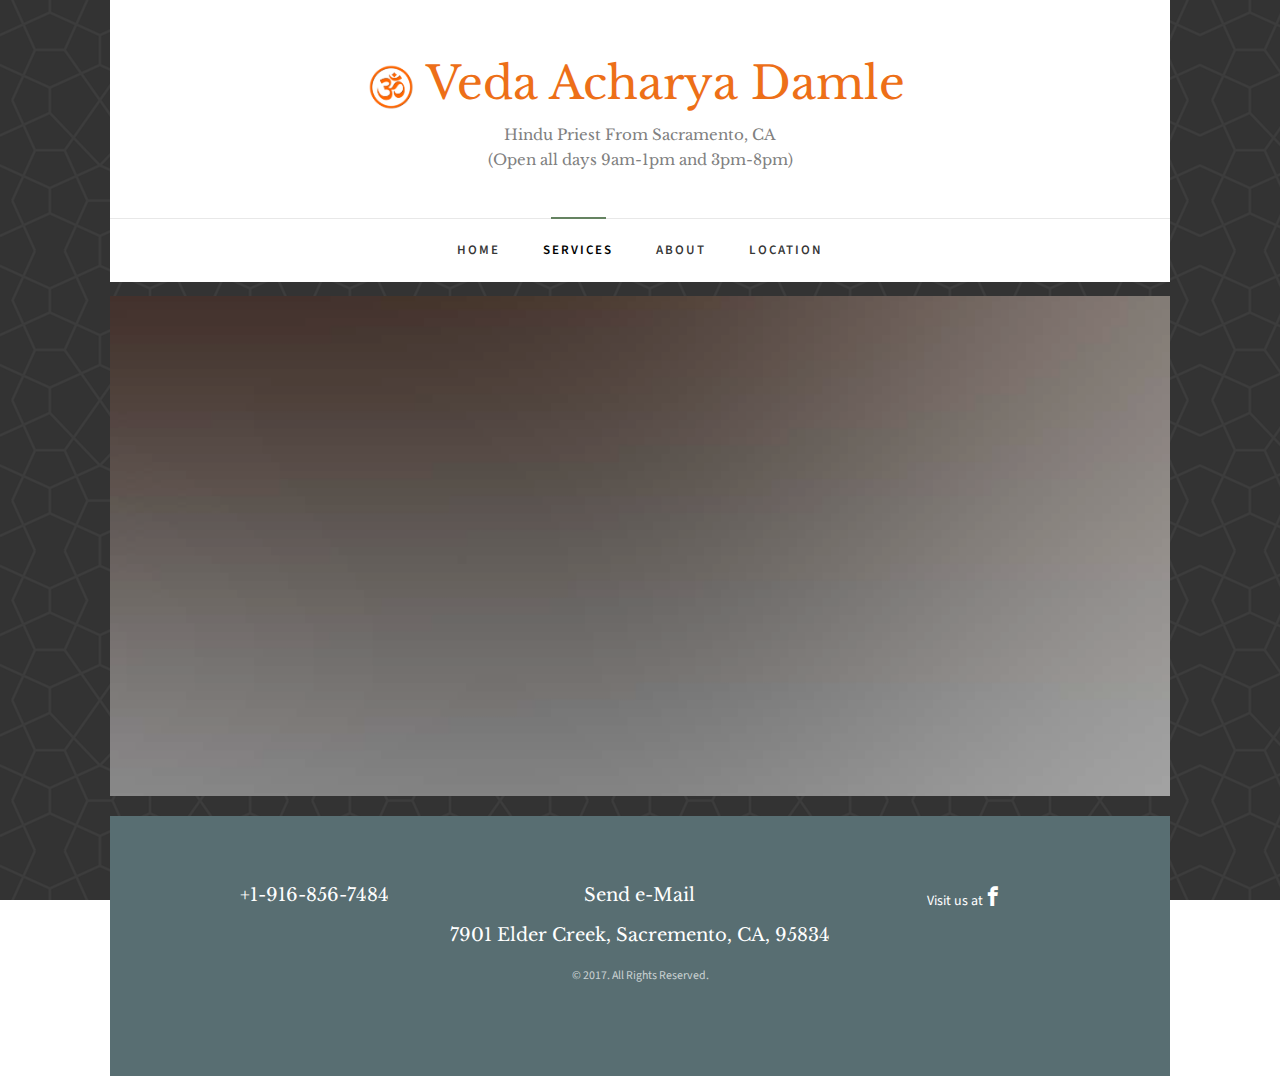
<file: VD/VD/services.html>
﻿<!DOCTYPE HTML>
<html>
<head>
    <meta charset="utf-8">
    <meta http-equiv="X-UA-Compatible" content="IE=edge">
    <title>Veda Acharya Damle: Hindu Priest From Sacramento, CA</title>
    <meta name="viewport" content="width=device-width, initial-scale=1">
    <meta name="description" content="Veda Acharya Damle: Hindu Priest From Sacramento, CA" />
    <meta name="keywords" content="hindu, priest, pandit, pooja, havan, homa, katha, vrat" />
    <meta name="author" content="vedacharyadamle.com" />

    <!-- Facebook and Twitter integration -->
    <meta property="og:title" content="Veda Acharya Damle" />
    <meta property="og:image" content="" />
    <meta property="og:url" content="https://www.facebook.com/Veda.Acharya.Damle/" />
    <meta property="og:site_name" content="" />
    <meta property="og:description" content="Veda Acharya Damle: Hindu Priest From Sacramento, CA" />
    <link href="https://fonts.googleapis.com/css?family=Source+Sans+Pro:400,600,700" rel="stylesheet">
    <link href="https://fonts.googleapis.com/css?family=Libre+Baskerville:400,400i,700" rel="stylesheet">
    <link href="images/om.png" rel="shortcut icon">
    <!-- Animate.css -->
    <link rel="stylesheet" href="css/animate.css">
    <!-- Icomoon Icon Fonts-->
    <link rel="stylesheet" href="css/icomoon.css">
    <!-- Bootstrap  -->
    <link rel="stylesheet" href="css/bootstrap.css">
    <!-- Magnific Popup -->
    <link rel="stylesheet" href="css/magnific-popup.css">
    <!-- Flexslider  -->
    <link rel="stylesheet" href="css/flexslider.css">
    <!-- Owl Carousel  -->
    <link rel="stylesheet" href="css/owl.carousel.min.css">
    <link rel="stylesheet" href="css/owl.theme.default.min.css">
    <!-- Theme style  -->
    <link rel="stylesheet" href="css/style.css">
    <!-- Modernizr JS -->
    <script src="js/modernizr-2.6.2.min.js"></script>
    <!-- FOR IE9 below -->
    <!--[if lt IE 9]>
    <script src="js/respond.min.js"></script>
    <![endif]-->
</head>
<body>

    <div class="fh5co-loader"></div>
    <div id="page">
        <nav class="fh5co-nav" role="navigation">
            <div class="container-wrap">
                <div class="top-menu">
                    <div class="row">
                        <div class="col-md-12 col-offset-0 text-center">
                            <div id="fh5co-logo">
                                <img width="50px;" src="images/om.png" /><a href="index.html"><span style="color:#ed6f18">Veda Acharya Damle</span></a>
                                <div style="font-size:15px;">Hindu Priest From Sacramento, CA</div>
                                <div style="font-size:15px;">(Open all days 9am-1pm and 3pm-8pm)</div>
                            </div>
                        </div>
                        <div class="col-md-12 col-md-offset-0 text-center menu-1">
                            <ul>
                                <li><a href="index.html">Home</a></li>
                                <li class="active"><a href="services.html">Services</a></li>
                                <li><a href="about.html">About</a></li>
                                <li><a href="location.html">Location</a></li>
                            </ul>
                        </div>
                    </div>

                </div>
            </div>
        </nav>
        <div class="container-wrap">
            <aside id="fh5co-hero">
                <div class="flexslider">
                    <ul class="slides">
                        <li style="background-image: url(images/img_bg_2.jpg);">
                            <div class="overlay"></div>
                            <div class="container-fluid">
                                <div class="row" style="font-weight:bold;color:white;">
                                    <div class="col-md-6 slider-text">
                                        <div class="slider-text-inner">
                                            <div>
                                                We perform following rites and rituals according to vedic standards. <br />
                                                Please note there is no specific cost associated with a pooja and we expect visitors
                                                to contribute as per their ability.<br />
                                                We hold daily rudrabhishekam in the mornings and you are invited to join us.<br />
                                                We are open during during our business hours for darshan and pooja.  <br />
                                                We have 50 people capacity pooja hall with fully equipped kitchen for visitors use.  <br />
                                                For items associated with a specific pooja, please check with us.
                                            </div>
                                            <hr />
                                            <div class="col-sm-6">
                                                Ganapati pooja and homa
                                            </div>
                                            <div class="col-sm-6">
                                                Choodakarma (Mundan)
                                            </div>
                                            <div class="col-sm-6">
                                                Satyanarayana pooja
                                            </div>
                                            <div class="col-sm-6">
                                                Upanayanam/Janeu dharana
                                            </div>
                                            <div class="col-sm-6">
                                                Rudrabhishekam
                                            </div>
                                            <div class="col-sm-6">
                                                Vivaha
                                            </div>
                                            <div class="col-sm-6">
                                                Shiva pooja/katha
                                            </div>
                                            <div class="col-sm-6">
                                                Sudharshana homa
                                            </div>
                                            <div class="col-sm-6">
                                                Hanuman pooja
                                            </div>
                                            <div class="col-sm-6">
                                                Mruntyunjaya shanti
                                            </div>
                                            <div class="col-sm-6">
                                                Navagraha homa and pooja
                                            </div>
                                            <div class="col-sm-6">
                                                Durga pooja
                                            </div>
                                            <div class="col-sm-6">
                                                Vastu shanti
                                            </div>
                                            <div class="col-sm-6">
                                                Navagraha shanti
                                            </div>

                                            <div class="col-sm-6">
                                                Gruha pravesha
                                            </div>
                                            <div class="col-sm-6">
                                                Chandika havanam
                                            </div>

                                            <div class="col-sm-6">
                                                Shaptashati(Chandi) Path
                                            </div>
                                            <div class="col-sm-6">
                                                Namakaram
                                            </div>

                                            <div class="col-sm-6">
                                                Anna prashanam
                                            </div>
                                            <div class="col-sm-6">
                                                Jataka (Horoscope)
                                            </div>
                                        </div>
                                    </div>
                                </div>
                            </div>
                        </li>
                    </ul>
                </div>
            </aside>
        </div><!-- END container-wrap -->
    </div>
    <!-- END container-wrap -->
    <div class="container-wrap">
        <footer id="fh5co-footer" role="contentinfo">
            <div class="col-md-4 text-center">
                <h3><a href="#">+1-916-856-7484</a></h3>
            </div>
            <div class="col-md-4 text-center">
                <h3><a href="mailto:admin@vedacharyadamle.com?Subject=Hari Om" target="_top">Send e-Mail</a></h3>
            </div>
            <div class="col-md-4 text-center">
                <ul class="fh5co-social-icons">
                    <li><a href="https://www.facebook.com/Veda.Acharya.Damle/" target="_blank">Visit us at<i class="icon-facebook2"></i></a></li>
                </ul>
            </div>
            <div class="col-md-12 text-center">
                <h3><a href="location.html">7901 Elder Creek, Sacremento, CA, 95834</a></h3>
            </div>
            <div class="row copyright">
                <div class="col-md-12 text-center">
                    <p>
                        <small class="block">&copy; 2017. All Rights Reserved.</small>
                    </p>
                </div>
            </div>
        </footer>
    </div><!-- END container-wrap -->


    <div class="gototop js-top">
        <a href="#" class="js-gotop"><i class="icon-arrow-up2"></i></a>
    </div>

    <!-- jQuery -->
    <script src="js/jquery.min.js"></script>
    <!-- jQuery Easing -->
    <script src="js/jquery.easing.1.3.js"></script>
    <!-- Bootstrap -->
    <script src="js/bootstrap.min.js"></script>
    <!-- Waypoints -->
    <script src="js/jquery.waypoints.min.js"></script>
    <!-- Flexslider -->
    <script src="js/jquery.flexslider-min.js"></script>
    <!-- Carousel -->
    <script src="js/owl.carousel.min.js"></script>
    <!-- Magnific Popup -->
    <script src="js/jquery.magnific-popup.min.js"></script>
    <script src="js/magnific-popup-options.js"></script>
    <!-- Counters -->
    <script src="js/jquery.countTo.js"></script>
    <!-- Main -->
    <script src="js/main.js"></script>
</body>
</html>
</file>
<file: VD/VD/css/icomoon.css>
@font-face {
  font-family: 'icomoon';
  src:  url('fonts/icomoon.eot?5j2n32');
  src:  url('fonts/icomoon.eot?5j2n32#iefix') format('embedded-opentype'),
    url('fonts/icomoon.ttf?5j2n32') format('truetype'),
    url('fonts/icomoon.woff?5j2n32') format('woff'),
    url('fonts/icomoon.svg?5j2n32#icomoon') format('svg');
  font-weight: normal;
  font-style: normal;
}

[class^="icon-"], [class*=" icon-"] {
  /* use !important to prevent issues with browser extensions that change fonts */
  font-family: 'icomoon' !important;
  speak: none;
  font-style: normal;
  font-weight: normal;
  font-variant: normal;
  text-transform: none;
  line-height: 1;

  /* Better Font Rendering =========== */
  -webkit-font-smoothing: antialiased;
  -moz-osx-font-smoothing: grayscale;
}

.icon-eye2:before {
  content: "\e064";
}
.icon-paper-clip:before {
  content: "\e065";
}
.icon-mail5:before {
  content: "\e066";
}
.icon-toggle:before {
  content: "\e067";
}
.icon-layout:before {
  content: "\e068";
}
.icon-link2:before {
  content: "\e069";
}
.icon-bell2:before {
  content: "\e06a";
}
.icon-lock3:before {
  content: "\e06b";
}
.icon-unlock:before {
  content: "\e06c";
}
.icon-ribbon2:before {
  content: "\e06d";
}
.icon-image2:before {
  content: "\e06e";
}
.icon-signal:before {
  content: "\e06f";
}
.icon-target3:before {
  content: "\e070";
}
.icon-clipboard3:before {
  content: "\e071";
}
.icon-clock3:before {
  content: "\e072";
}
.icon-watch:before {
  content: "\e073";
}
.icon-air-play:before {
  content: "\e074";
}
.icon-camera3:before {
  content: "\e075";
}
.icon-video2:before {
  content: "\e076";
}
.icon-disc:before {
  content: "\e077";
}
.icon-printer3:before {
  content: "\e078";
}
.icon-monitor:before {
  content: "\e079";
}
.icon-server:before {
  content: "\e07a";
}
.icon-cog2:before {
  content: "\e07b";
}
.icon-heart3:before {
  content: "\e07c";
}
.icon-paragraph:before {
  content: "\e07d";
}
.icon-align-justify:before {
  content: "\e07e";
}
.icon-align-left:before {
  content: "\e07f";
}
.icon-align-center:before {
  content: "\e080";
}
.icon-align-right:before {
  content: "\e081";
}
.icon-book2:before {
  content: "\e082";
}
.icon-layers2:before {
  content: "\e083";
}
.icon-stack2:before {
  content: "\e084";
}
.icon-stack-2:before {
  content: "\e085";
}
.icon-paper:before {
  content: "\e086";
}
.icon-paper-stack:before {
  content: "\e087";
}
.icon-search3:before {
  content: "\e088";
}
.icon-zoom-in2:before {
  content: "\e089";
}
.icon-zoom-out2:before {
  content: "\e08a";
}
.icon-reply2:before {
  content: "\e08b";
}
.icon-circle-plus:before {
  content: "\e08c";
}
.icon-circle-minus:before {
  content: "\e08d";
}
.icon-circle-check:before {
  content: "\e08e";
}
.icon-circle-cross:before {
  content: "\e08f";
}
.icon-square-plus:before {
  content: "\e090";
}
.icon-square-minus:before {
  content: "\e091";
}
.icon-square-check:before {
  content: "\e092";
}
.icon-square-cross:before {
  content: "\e093";
}
.icon-microphone:before {
  content: "\e094";
}
.icon-record:before {
  content: "\e095";
}
.icon-skip-back:before {
  content: "\e096";
}
.icon-rewind:before {
  content: "\e097";
}
.icon-play4:before {
  content: "\e098";
}
.icon-pause3:before {
  content: "\e099";
}
.icon-stop3:before {
  content: "\e09a";
}
.icon-fast-forward:before {
  content: "\e09b";
}
.icon-skip-forward:before {
  content: "\e09c";
}
.icon-shuffle2:before {
  content: "\e09d";
}
.icon-repeat:before {
  content: "\e09e";
}
.icon-folder2:before {
  content: "\e09f";
}
.icon-umbrella:before {
  content: "\e0a0";
}
.icon-moon:before {
  content: "\e0a1";
}
.icon-thermometer:before {
  content: "\e0a2";
}
.icon-drop:before {
  content: "\e0a3";
}
.icon-sun2:before {
  content: "\e0a4";
}
.icon-cloud3:before {
  content: "\e0a5";
}
.icon-cloud-upload2:before {
  content: "\e0a6";
}
.icon-cloud-download2:before {
  content: "\e0a7";
}
.icon-upload4:before {
  content: "\e0a8";
}
.icon-download4:before {
  content: "\e0a9";
}
.icon-location3:before {
  content: "\e0aa";
}
.icon-location-2:before {
  content: "\e0ab";
}
.icon-map3:before {
  content: "\e0ac";
}
.icon-battery:before {
  content: "\e0ad";
}
.icon-head:before {
  content: "\e0ae";
}
.icon-briefcase3:before {
  content: "\e0af";
}
.icon-speech-bubble:before {
  content: "\e0b0";
}
.icon-anchor2:before {
  content: "\e0b1";
}
.icon-globe2:before {
  content: "\e0b2";
}
.icon-box:before {
  content: "\e0b3";
}
.icon-reload:before {
  content: "\e0b4";
}
.icon-share3:before {
  content: "\e0b5";
}
.icon-marquee:before {
  content: "\e0b6";
}
.icon-marquee-plus:before {
  content: "\e0b7";
}
.icon-marquee-minus:before {
  content: "\e0b8";
}
.icon-tag:before {
  content: "\e0b9";
}
.icon-power2:before {
  content: "\e0ba";
}
.icon-command2:before {
  content: "\e0bb";
}
.icon-alt:before {
  content: "\e0bc";
}
.icon-esc:before {
  content: "\e0bd";
}
.icon-bar-graph:before {
  content: "\e0be";
}
.icon-bar-graph-2:before {
  content: "\e0bf";
}
.icon-pie-graph:before {
  content: "\e0c0";
}
.icon-star:before {
  content: "\e0c1";
}
.icon-arrow-left3:before {
  content: "\e0c2";
}
.icon-arrow-right3:before {
  content: "\e0c3";
}
.icon-arrow-up3:before {
  content: "\e0c4";
}
.icon-arrow-down3:before {
  content: "\e0c5";
}
.icon-volume:before {
  content: "\e0c6";
}
.icon-mute:before {
  content: "\e0c7";
}
.icon-content-right:before {
  content: "\e100";
}
.icon-content-left:before {
  content: "\e101";
}
.icon-grid2:before {
  content: "\e102";
}
.icon-grid-2:before {
  content: "\e103";
}
.icon-columns:before {
  content: "\e104";
}
.icon-loader:before {
  content: "\e105";
}
.icon-bag:before {
  content: "\e106";
}
.icon-ban:before {
  content: "\e107";
}
.icon-flag3:before {
  content: "\e108";
}
.icon-trash:before {
  content: "\e109";
}
.icon-expand2:before {
  content: "\e110";
}
.icon-contract:before {
  content: "\e111";
}
.icon-maximize:before {
  content: "\e112";
}
.icon-minimize:before {
  content: "\e113";
}
.icon-plus2:before {
  content: "\e114";
}
.icon-minus2:before {
  content: "\e115";
}
.icon-check:before {
  content: "\e116";
}
.icon-cross2:before {
  content: "\e117";
}
.icon-move:before {
  content: "\e118";
}
.icon-delete:before {
  content: "\e119";
}
.icon-menu5:before {
  content: "\e120";
}
.icon-archive:before {
  content: "\e121";
}
.icon-inbox:before {
  content: "\e122";
}
.icon-outbox:before {
  content: "\e123";
}
.icon-file:before {
  content: "\e124";
}
.icon-file-add:before {
  content: "\e125";
}
.icon-file-subtract:before {
  content: "\e126";
}
.icon-help:before {
  content: "\e127";
}
.icon-open:before {
  content: "\e128";
}
.icon-ellipsis:before {
  content: "\e129";
}
.icon-heart4:before {
  content: "\e900";
}
.icon-cloud4:before {
  content: "\e901";
}
.icon-star2:before {
  content: "\e902";
}
.icon-tv2:before {
  content: "\e903";
}
.icon-sound:before {
  content: "\e904";
}
.icon-video3:before {
  content: "\e905";
}
.icon-trash2:before {
  content: "\e906";
}
.icon-user2:before {
  content: "\e907";
}
.icon-key3:before {
  content: "\e908";
}
.icon-search4:before {
  content: "\e909";
}
.icon-settings:before {
  content: "\e90a";
}
.icon-camera4:before {
  content: "\e90b";
}
.icon-tag2:before {
  content: "\e90c";
}
.icon-lock4:before {
  content: "\e90d";
}
.icon-bulb:before {
  content: "\e90e";
}
.icon-pen2:before {
  content: "\e90f";
}
.icon-diamond:before {
  content: "\e910";
}
.icon-display2:before {
  content: "\e911";
}
.icon-location4:before {
  content: "\e912";
}
.icon-eye3:before {
  content: "\e913";
}
.icon-bubble3:before {
  content: "\e914";
}
.icon-stack3:before {
  content: "\e915";
}
.icon-cup:before {
  content: "\e916";
}
.icon-phone3:before {
  content: "\e917";
}
.icon-news:before {
  content: "\e918";
}
.icon-mail6:before {
  content: "\e919";
}
.icon-like:before {
  content: "\e91a";
}
.icon-photo:before {
  content: "\e91b";
}
.icon-note:before {
  content: "\e91c";
}
.icon-clock4:before {
  content: "\e91d";
}
.icon-paperplane:before {
  content: "\e91e";
}
.icon-params:before {
  content: "\e91f";
}
.icon-banknote:before {
  content: "\e920";
}
.icon-data:before {
  content: "\e921";
}
.icon-music2:before {
  content: "\e922";
}
.icon-megaphone2:before {
  content: "\e923";
}
.icon-study:before {
  content: "\e924";
}
.icon-lab2:before {
  content: "\e925";
}
.icon-food:before {
  content: "\e926";
}
.icon-t-shirt:before {
  content: "\e927";
}
.icon-fire2:before {
  content: "\e928";
}
.icon-clip:before {
  content: "\e929";
}
.icon-shop:before {
  content: "\e92a";
}
.icon-calendar3:before {
  content: "\e92b";
}
.icon-wallet2:before {
  content: "\e92c";
}
.icon-vynil:before {
  content: "\e92d";
}
.icon-truck2:before {
  content: "\e92e";
}
.icon-world:before {
  content: "\e92f";
}
.icon-mobile:before {
  content: "\e000";
}
.icon-laptop:before {
  content: "\e001";
}
.icon-desktop:before {
  content: "\e002";
}
.icon-tablet:before {
  content: "\e003";
}
.icon-phone:before {
  content: "\e004";
}
.icon-document:before {
  content: "\e005";
}
.icon-documents:before {
  content: "\e006";
}
.icon-search:before {
  content: "\e007";
}
.icon-clipboard:before {
  content: "\e008";
}
.icon-newspaper:before {
  content: "\e009";
}
.icon-notebook:before {
  content: "\e00a";
}
.icon-book-open:before {
  content: "\e00b";
}
.icon-browser:before {
  content: "\e00c";
}
.icon-calendar:before {
  content: "\e00d";
}
.icon-presentation:before {
  content: "\e00e";
}
.icon-picture:before {
  content: "\e00f";
}
.icon-pictures:before {
  content: "\e010";
}
.icon-video:before {
  content: "\e011";
}
.icon-camera:before {
  content: "\e012";
}
.icon-printer:before {
  content: "\e013";
}
.icon-toolbox:before {
  content: "\e014";
}
.icon-briefcase:before {
  content: "\e015";
}
.icon-wallet:before {
  content: "\e016";
}
.icon-gift:before {
  content: "\e017";
}
.icon-bargraph:before {
  content: "\e018";
}
.icon-grid:before {
  content: "\e019";
}
.icon-expand:before {
  content: "\e01a";
}
.icon-focus:before {
  content: "\e01b";
}
.icon-edit:before {
  content: "\e01c";
}
.icon-adjustments:before {
  content: "\e01d";
}
.icon-ribbon:before {
  content: "\e01e";
}
.icon-hourglass:before {
  content: "\e01f";
}
.icon-lock:before {
  content: "\e020";
}
.icon-megaphone:before {
  content: "\e021";
}
.icon-shield:before {
  content: "\e022";
}
.icon-trophy:before {
  content: "\e023";
}
.icon-flag:before {
  content: "\e024";
}
.icon-map:before {
  content: "\e025";
}
.icon-puzzle:before {
  content: "\e026";
}
.icon-basket:before {
  content: "\e027";
}
.icon-envelope:before {
  content: "\e028";
}
.icon-streetsign:before {
  content: "\e029";
}
.icon-telescope:before {
  content: "\e02a";
}
.icon-gears:before {
  content: "\e02b";
}
.icon-key:before {
  content: "\e02c";
}
.icon-paperclip:before {
  content: "\e02d";
}
.icon-attachment:before {
  content: "\e02e";
}
.icon-pricetags:before {
  content: "\e02f";
}
.icon-lightbulb:before {
  content: "\e030";
}
.icon-layers:before {
  content: "\e031";
}
.icon-pencil:before {
  content: "\e032";
}
.icon-tools:before {
  content: "\e033";
}
.icon-tools-2:before {
  content: "\e034";
}
.icon-scissors:before {
  content: "\e035";
}
.icon-paintbrush:before {
  content: "\e036";
}
.icon-magnifying-glass:before {
  content: "\e037";
}
.icon-circle-compass:before {
  content: "\e038";
}
.icon-linegraph:before {
  content: "\e039";
}
.icon-mic:before {
  content: "\e03a";
}
.icon-strategy:before {
  content: "\e03b";
}
.icon-beaker:before {
  content: "\e03c";
}
.icon-caution:before {
  content: "\e03d";
}
.icon-recycle:before {
  content: "\e03e";
}
.icon-anchor:before {
  content: "\e03f";
}
.icon-profile-male:before {
  content: "\e040";
}
.icon-profile-female:before {
  content: "\e041";
}
.icon-bike:before {
  content: "\e042";
}
.icon-wine:before {
  content: "\e043";
}
.icon-hotairballoon:before {
  content: "\e044";
}
.icon-globe:before {
  content: "\e045";
}
.icon-genius:before {
  content: "\e046";
}
.icon-map-pin:before {
  content: "\e047";
}
.icon-dial:before {
  content: "\e048";
}
.icon-chat:before {
  content: "\e049";
}
.icon-heart:before {
  content: "\e04a";
}
.icon-cloud:before {
  content: "\e04b";
}
.icon-upload:before {
  content: "\e04c";
}
.icon-download:before {
  content: "\e04d";
}
.icon-target:before {
  content: "\e04e";
}
.icon-hazardous:before {
  content: "\e04f";
}
.icon-piechart:before {
  content: "\e050";
}
.icon-speedometer:before {
  content: "\e051";
}
.icon-global:before {
  content: "\e052";
}
.icon-compass:before {
  content: "\e053";
}
.icon-lifesaver:before {
  content: "\e054";
}
.icon-clock:before {
  content: "\e055";
}
.icon-aperture:before {
  content: "\e056";
}
.icon-quote:before {
  content: "\e057";
}
.icon-scope:before {
  content: "\e058";
}
.icon-alarmclock:before {
  content: "\e059";
}
.icon-refresh:before {
  content: "\e05a";
}
.icon-happy:before {
  content: "\e05b";
}
.icon-sad:before {
  content: "\e05c";
}
.icon-facebook:before {
  content: "\e05d";
}
.icon-twitter:before {
  content: "\e05e";
}
.icon-googleplus:before {
  content: "\e05f";
}
.icon-rss:before {
  content: "\e060";
}
.icon-tumblr:before {
  content: "\e061";
}
.icon-linkedin:before {
  content: "\e062";
}
.icon-dribbble:before {
  content: "\e063";
}
.icon-home:before {
  content: "\e930";
}
.icon-home2:before {
  content: "\e931";
}
.icon-home3:before {
  content: "\e932";
}
.icon-office:before {
  content: "\e933";
}
.icon-newspaper2:before {
  content: "\e934";
}
.icon-pencil2:before {
  content: "\e935";
}
.icon-pencil22:before {
  content: "\e936";
}
.icon-quill:before {
  content: "\e937";
}
.icon-pen:before {
  content: "\e938";
}
.icon-blog:before {
  content: "\e939";
}
.icon-eyedropper:before {
  content: "\e93a";
}
.icon-droplet:before {
  content: "\e93b";
}
.icon-paint-format:before {
  content: "\e93c";
}
.icon-image:before {
  content: "\e93d";
}
.icon-images:before {
  content: "\e93e";
}
.icon-camera2:before {
  content: "\e93f";
}
.icon-headphones:before {
  content: "\e940";
}
.icon-music:before {
  content: "\e941";
}
.icon-play:before {
  content: "\e942";
}
.icon-film:before {
  content: "\e943";
}
.icon-video-camera:before {
  content: "\e944";
}
.icon-dice:before {
  content: "\e945";
}
.icon-pacman:before {
  content: "\e946";
}
.icon-spades:before {
  content: "\e947";
}
.icon-clubs:before {
  content: "\e948";
}
.icon-diamonds:before {
  content: "\e949";
}
.icon-bullhorn:before {
  content: "\e94a";
}
.icon-connection:before {
  content: "\e94b";
}
.icon-podcast:before {
  content: "\e94c";
}
.icon-feed:before {
  content: "\e94d";
}
.icon-mic2:before {
  content: "\e94e";
}
.icon-book:before {
  content: "\e94f";
}
.icon-books:before {
  content: "\e950";
}
.icon-library:before {
  content: "\e951";
}
.icon-file-text:before {
  content: "\e952";
}
.icon-profile:before {
  content: "\e953";
}
.icon-file-empty:before {
  content: "\e954";
}
.icon-files-empty:before {
  content: "\e955";
}
.icon-file-text2:before {
  content: "\e956";
}
.icon-file-picture:before {
  content: "\e957";
}
.icon-file-music:before {
  content: "\e958";
}
.icon-file-play:before {
  content: "\e959";
}
.icon-file-video:before {
  content: "\e95a";
}
.icon-file-zip:before {
  content: "\e95b";
}
.icon-copy:before {
  content: "\e95c";
}
.icon-paste:before {
  content: "\e95d";
}
.icon-stack:before {
  content: "\e95e";
}
.icon-folder:before {
  content: "\e95f";
}
.icon-folder-open:before {
  content: "\e960";
}
.icon-folder-plus:before {
  content: "\e961";
}
.icon-folder-minus:before {
  content: "\e962";
}
.icon-folder-download:before {
  content: "\e963";
}
.icon-folder-upload:before {
  content: "\e964";
}
.icon-price-tag:before {
  content: "\e965";
}
.icon-price-tags:before {
  content: "\e966";
}
.icon-barcode:before {
  content: "\e967";
}
.icon-qrcode:before {
  content: "\e968";
}
.icon-ticket:before {
  content: "\e969";
}
.icon-cart:before {
  content: "\e96a";
}
.icon-coin-dollar:before {
  content: "\e96b";
}
.icon-coin-euro:before {
  content: "\e96c";
}
.icon-coin-pound:before {
  content: "\e96d";
}
.icon-coin-yen:before {
  content: "\e96e";
}
.icon-credit-card:before {
  content: "\e96f";
}
.icon-calculator:before {
  content: "\e970";
}
.icon-lifebuoy:before {
  content: "\e971";
}
.icon-phone2:before {
  content: "\e972";
}
.icon-phone-hang-up:before {
  content: "\e973";
}
.icon-address-book:before {
  content: "\e974";
}
.icon-envelop:before {
  content: "\e975";
}
.icon-pushpin:before {
  content: "\e976";
}
.icon-location:before {
  content: "\e977";
}
.icon-location2:before {
  content: "\e978";
}
.icon-compass2:before {
  content: "\e979";
}
.icon-compass22:before {
  content: "\e97a";
}
.icon-map2:before {
  content: "\e97b";
}
.icon-map22:before {
  content: "\e97c";
}
.icon-history:before {
  content: "\e97d";
}
.icon-clock2:before {
  content: "\e97e";
}
.icon-clock22:before {
  content: "\e97f";
}
.icon-alarm:before {
  content: "\e980";
}
.icon-bell:before {
  content: "\e981";
}
.icon-stopwatch:before {
  content: "\e982";
}
.icon-calendar2:before {
  content: "\e983";
}
.icon-printer2:before {
  content: "\e984";
}
.icon-keyboard:before {
  content: "\e985";
}
.icon-display:before {
  content: "\e986";
}
.icon-laptop2:before {
  content: "\e987";
}
.icon-mobile2:before {
  content: "\e988";
}
.icon-mobile22:before {
  content: "\e989";
}
.icon-tablet2:before {
  content: "\e98a";
}
.icon-tv:before {
  content: "\e98b";
}
.icon-drawer:before {
  content: "\e98c";
}
.icon-drawer2:before {
  content: "\e98d";
}
.icon-box-add:before {
  content: "\e98e";
}
.icon-box-remove:before {
  content: "\e98f";
}
.icon-download3:before {
  content: "\e990";
}
.icon-upload2:before {
  content: "\e991";
}
.icon-floppy-disk:before {
  content: "\e992";
}
.icon-drive:before {
  content: "\e993";
}
.icon-database:before {
  content: "\e994";
}
.icon-undo:before {
  content: "\e995";
}
.icon-redo:before {
  content: "\e996";
}
.icon-undo2:before {
  content: "\e997";
}
.icon-redo2:before {
  content: "\e998";
}
.icon-forward:before {
  content: "\e999";
}
.icon-reply:before {
  content: "\e99a";
}
.icon-bubble:before {
  content: "\e99b";
}
.icon-bubbles:before {
  content: "\e99c";
}
.icon-bubbles2:before {
  content: "\e99d";
}
.icon-bubble2:before {
  content: "\e99e";
}
.icon-bubbles3:before {
  content: "\e99f";
}
.icon-bubbles4:before {
  content: "\e9a0";
}
.icon-user:before {
  content: "\e9a1";
}
.icon-users:before {
  content: "\e9a2";
}
.icon-user-plus:before {
  content: "\e9a3";
}
.icon-user-minus:before {
  content: "\e9a4";
}
.icon-user-check:before {
  content: "\e9a5";
}
.icon-user-tie:before {
  content: "\e9a6";
}
.icon-quotes-left:before {
  content: "\e9a7";
}
.icon-quotes-right:before {
  content: "\e9a8";
}
.icon-hour-glass:before {
  content: "\e9a9";
}
.icon-spinner:before {
  content: "\e9aa";
}
.icon-spinner2:before {
  content: "\e9ab";
}
.icon-spinner3:before {
  content: "\e9ac";
}
.icon-spinner4:before {
  content: "\e9ad";
}
.icon-spinner5:before {
  content: "\e9ae";
}
.icon-spinner6:before {
  content: "\e9af";
}
.icon-spinner7:before {
  content: "\e9b0";
}
.icon-spinner8:before {
  content: "\e9b1";
}
.icon-spinner9:before {
  content: "\e9b2";
}
.icon-spinner10:before {
  content: "\e9b3";
}
.icon-spinner11:before {
  content: "\e9b4";
}
.icon-binoculars:before {
  content: "\e9b5";
}
.icon-search2:before {
  content: "\e9b6";
}
.icon-zoom-in:before {
  content: "\e9b7";
}
.icon-zoom-out:before {
  content: "\e9b8";
}
.icon-enlarge:before {
  content: "\e9b9";
}
.icon-shrink:before {
  content: "\e9ba";
}
.icon-enlarge2:before {
  content: "\e9bb";
}
.icon-shrink2:before {
  content: "\e9bc";
}
.icon-key2:before {
  content: "\e9bd";
}
.icon-key22:before {
  content: "\e9be";
}
.icon-lock2:before {
  content: "\e9bf";
}
.icon-unlocked:before {
  content: "\e9c0";
}
.icon-wrench:before {
  content: "\e9c1";
}
.icon-equalizer:before {
  content: "\e9c2";
}
.icon-equalizer2:before {
  content: "\e9c3";
}
.icon-cog:before {
  content: "\e9c4";
}
.icon-cogs:before {
  content: "\e9c5";
}
.icon-hammer:before {
  content: "\e9c6";
}
.icon-magic-wand:before {
  content: "\e9c7";
}
.icon-aid-kit:before {
  content: "\e9c8";
}
.icon-bug:before {
  content: "\e9c9";
}
.icon-pie-chart:before {
  content: "\e9ca";
}
.icon-stats-dots:before {
  content: "\e9cb";
}
.icon-stats-bars:before {
  content: "\e9cc";
}
.icon-stats-bars2:before {
  content: "\e9cd";
}
.icon-trophy2:before {
  content: "\e9ce";
}
.icon-gift2:before {
  content: "\e9cf";
}
.icon-glass:before {
  content: "\e9d0";
}
.icon-glass2:before {
  content: "\e9d1";
}
.icon-mug:before {
  content: "\e9d2";
}
.icon-spoon-knife:before {
  content: "\e9d3";
}
.icon-leaf:before {
  content: "\e9d4";
}
.icon-rocket:before {
  content: "\e9d5";
}
.icon-meter:before {
  content: "\e9d6";
}
.icon-meter2:before {
  content: "\e9d7";
}
.icon-hammer2:before {
  content: "\e9d8";
}
.icon-fire:before {
  content: "\e9d9";
}
.icon-lab:before {
  content: "\e9da";
}
.icon-magnet:before {
  content: "\e9db";
}
.icon-bin:before {
  content: "\e9dc";
}
.icon-bin2:before {
  content: "\e9dd";
}
.icon-briefcase2:before {
  content: "\e9de";
}
.icon-airplane:before {
  content: "\e9df";
}
.icon-truck:before {
  content: "\e9e0";
}
.icon-road:before {
  content: "\e9e1";
}
.icon-accessibility:before {
  content: "\e9e2";
}
.icon-target2:before {
  content: "\e9e3";
}
.icon-shield2:before {
  content: "\e9e4";
}
.icon-power:before {
  content: "\e9e5";
}
.icon-switch:before {
  content: "\e9e6";
}
.icon-power-cord:before {
  content: "\e9e7";
}
.icon-clipboard2:before {
  content: "\e9e8";
}
.icon-list-numbered:before {
  content: "\e9e9";
}
.icon-list:before {
  content: "\e9ea";
}
.icon-list2:before {
  content: "\e9eb";
}
.icon-tree:before {
  content: "\e9ec";
}
.icon-menu:before {
  content: "\e9ed";
}
.icon-menu2:before {
  content: "\e9ee";
}
.icon-menu3:before {
  content: "\e9ef";
}
.icon-menu4:before {
  content: "\e9f0";
}
.icon-cloud2:before {
  content: "\e9f1";
}
.icon-cloud-download:before {
  content: "\e9f2";
}
.icon-cloud-upload:before {
  content: "\e9f3";
}
.icon-cloud-check:before {
  content: "\e9f4";
}
.icon-download2:before {
  content: "\e9f5";
}
.icon-upload22:before {
  content: "\e9f6";
}
.icon-download32:before {
  content: "\e9f7";
}
.icon-upload3:before {
  content: "\e9f8";
}
.icon-sphere:before {
  content: "\e9f9";
}
.icon-earth:before {
  content: "\e9fa";
}
.icon-link:before {
  content: "\e9fb";
}
.icon-flag2:before {
  content: "\e9fc";
}
.icon-attachment2:before {
  content: "\e9fd";
}
.icon-eye:before {
  content: "\e9fe";
}
.icon-eye-plus:before {
  content: "\e9ff";
}
.icon-eye-minus:before {
  content: "\ea00";
}
.icon-eye-blocked:before {
  content: "\ea01";
}
.icon-bookmark:before {
  content: "\ea02";
}
.icon-bookmarks:before {
  content: "\ea03";
}
.icon-sun:before {
  content: "\ea04";
}
.icon-contrast:before {
  content: "\ea05";
}
.icon-brightness-contrast:before {
  content: "\ea06";
}
.icon-star-empty:before {
  content: "\ea07";
}
.icon-star-half:before {
  content: "\ea08";
}
.icon-star-full:before {
  content: "\ea09";
}
.icon-heart2:before {
  content: "\ea0a";
}
.icon-heart-broken:before {
  content: "\ea0b";
}
.icon-man:before {
  content: "\ea0c";
}
.icon-woman:before {
  content: "\ea0d";
}
.icon-man-woman:before {
  content: "\ea0e";
}
.icon-happy3:before {
  content: "\ea0f";
}
.icon-happy2:before {
  content: "\ea10";
}
.icon-smile:before {
  content: "\ea11";
}
.icon-smile2:before {
  content: "\ea12";
}
.icon-tongue:before {
  content: "\ea13";
}
.icon-tongue2:before {
  content: "\ea14";
}
.icon-sad2:before {
  content: "\ea15";
}
.icon-sad22:before {
  content: "\ea16";
}
.icon-wink:before {
  content: "\ea17";
}
.icon-wink2:before {
  content: "\ea18";
}
.icon-grin:before {
  content: "\ea19";
}
.icon-grin2:before {
  content: "\ea1a";
}
.icon-cool:before {
  content: "\ea1b";
}
.icon-cool2:before {
  content: "\ea1c";
}
.icon-angry:before {
  content: "\ea1d";
}
.icon-angry2:before {
  content: "\ea1e";
}
.icon-evil:before {
  content: "\ea1f";
}
.icon-evil2:before {
  content: "\ea20";
}
.icon-shocked:before {
  content: "\ea21";
}
.icon-shocked2:before {
  content: "\ea22";
}
.icon-baffled:before {
  content: "\ea23";
}
.icon-baffled2:before {
  content: "\ea24";
}
.icon-confused:before {
  content: "\ea25";
}
.icon-confused2:before {
  content: "\ea26";
}
.icon-neutral:before {
  content: "\ea27";
}
.icon-neutral2:before {
  content: "\ea28";
}
.icon-hipster:before {
  content: "\ea29";
}
.icon-hipster2:before {
  content: "\ea2a";
}
.icon-wondering:before {
  content: "\ea2b";
}
.icon-wondering2:before {
  content: "\ea2c";
}
.icon-sleepy:before {
  content: "\ea2d";
}
.icon-sleepy2:before {
  content: "\ea2e";
}
.icon-frustrated:before {
  content: "\ea2f";
}
.icon-frustrated2:before {
  content: "\ea30";
}
.icon-crying:before {
  content: "\ea31";
}
.icon-crying2:before {
  content: "\ea32";
}
.icon-point-up:before {
  content: "\ea33";
}
.icon-point-right:before {
  content: "\ea34";
}
.icon-point-down:before {
  content: "\ea35";
}
.icon-point-left:before {
  content: "\ea36";
}
.icon-warning:before {
  content: "\ea37";
}
.icon-notification:before {
  content: "\ea38";
}
.icon-question:before {
  content: "\ea39";
}
.icon-plus:before {
  content: "\ea3a";
}
.icon-minus:before {
  content: "\ea3b";
}
.icon-info:before {
  content: "\ea3c";
}
.icon-cancel-circle:before {
  content: "\ea3d";
}
.icon-blocked:before {
  content: "\ea3e";
}
.icon-cross:before {
  content: "\ea3f";
}
.icon-checkmark:before {
  content: "\ea40";
}
.icon-checkmark2:before {
  content: "\ea41";
}
.icon-spell-check:before {
  content: "\ea42";
}
.icon-enter:before {
  content: "\ea43";
}
.icon-exit:before {
  content: "\ea44";
}
.icon-play2:before {
  content: "\ea45";
}
.icon-pause:before {
  content: "\ea46";
}
.icon-stop:before {
  content: "\ea47";
}
.icon-previous:before {
  content: "\ea48";
}
.icon-next:before {
  content: "\ea49";
}
.icon-backward:before {
  content: "\ea4a";
}
.icon-forward2:before {
  content: "\ea4b";
}
.icon-play3:before {
  content: "\ea4c";
}
.icon-pause2:before {
  content: "\ea4d";
}
.icon-stop2:before {
  content: "\ea4e";
}
.icon-backward2:before {
  content: "\ea4f";
}
.icon-forward3:before {
  content: "\ea50";
}
.icon-first:before {
  content: "\ea51";
}
.icon-last:before {
  content: "\ea52";
}
.icon-previous2:before {
  content: "\ea53";
}
.icon-next2:before {
  content: "\ea54";
}
.icon-eject:before {
  content: "\ea55";
}
.icon-volume-high:before {
  content: "\ea56";
}
.icon-volume-medium:before {
  content: "\ea57";
}
.icon-volume-low:before {
  content: "\ea58";
}
.icon-volume-mute:before {
  content: "\ea59";
}
.icon-volume-mute2:before {
  content: "\ea5a";
}
.icon-volume-increase:before {
  content: "\ea5b";
}
.icon-volume-decrease:before {
  content: "\ea5c";
}
.icon-loop:before {
  content: "\ea5d";
}
.icon-loop2:before {
  content: "\ea5e";
}
.icon-infinite:before {
  content: "\ea5f";
}
.icon-shuffle:before {
  content: "\ea60";
}
.icon-arrow-up-left:before {
  content: "\ea61";
}
.icon-arrow-up:before {
  content: "\ea62";
}
.icon-arrow-up-right:before {
  content: "\ea63";
}
.icon-arrow-right:before {
  content: "\ea64";
}
.icon-arrow-down-right:before {
  content: "\ea65";
}
.icon-arrow-down:before {
  content: "\ea66";
}
.icon-arrow-down-left:before {
  content: "\ea67";
}
.icon-arrow-left:before {
  content: "\ea68";
}
.icon-arrow-up-left2:before {
  content: "\ea69";
}
.icon-arrow-up2:before {
  content: "\ea6a";
}
.icon-arrow-up-right2:before {
  content: "\ea6b";
}
.icon-arrow-right2:before {
  content: "\ea6c";
}
.icon-arrow-down-right2:before {
  content: "\ea6d";
}
.icon-arrow-down2:before {
  content: "\ea6e";
}
.icon-arrow-down-left2:before {
  content: "\ea6f";
}
.icon-arrow-left2:before {
  content: "\ea70";
}
.icon-circle-up:before {
  content: "\ea71";
}
.icon-circle-right:before {
  content: "\ea72";
}
.icon-circle-down:before {
  content: "\ea73";
}
.icon-circle-left:before {
  content: "\ea74";
}
.icon-tab:before {
  content: "\ea75";
}
.icon-move-up:before {
  content: "\ea76";
}
.icon-move-down:before {
  content: "\ea77";
}
.icon-sort-alpha-asc:before {
  content: "\ea78";
}
.icon-sort-alpha-desc:before {
  content: "\ea79";
}
.icon-sort-numeric-asc:before {
  content: "\ea7a";
}
.icon-sort-numberic-desc:before {
  content: "\ea7b";
}
.icon-sort-amount-asc:before {
  content: "\ea7c";
}
.icon-sort-amount-desc:before {
  content: "\ea7d";
}
.icon-command:before {
  content: "\ea7e";
}
.icon-shift:before {
  content: "\ea7f";
}
.icon-ctrl:before {
  content: "\ea80";
}
.icon-opt:before {
  content: "\ea81";
}
.icon-checkbox-checked:before {
  content: "\ea82";
}
.icon-checkbox-unchecked:before {
  content: "\ea83";
}
.icon-radio-checked:before {
  content: "\ea84";
}
.icon-radio-checked2:before {
  content: "\ea85";
}
.icon-radio-unchecked:before {
  content: "\ea86";
}
.icon-crop:before {
  content: "\ea87";
}
.icon-make-group:before {
  content: "\ea88";
}
.icon-ungroup:before {
  content: "\ea89";
}
.icon-scissors2:before {
  content: "\ea8a";
}
.icon-filter:before {
  content: "\ea8b";
}
.icon-font:before {
  content: "\ea8c";
}
.icon-ligature:before {
  content: "\ea8d";
}
.icon-ligature2:before {
  content: "\ea8e";
}
.icon-text-height:before {
  content: "\ea8f";
}
.icon-text-width:before {
  content: "\ea90";
}
.icon-font-size:before {
  content: "\ea91";
}
.icon-bold:before {
  content: "\ea92";
}
.icon-underline:before {
  content: "\ea93";
}
.icon-italic:before {
  content: "\ea94";
}
.icon-strikethrough:before {
  content: "\ea95";
}
.icon-omega:before {
  content: "\ea96";
}
.icon-sigma:before {
  content: "\ea97";
}
.icon-page-break:before {
  content: "\ea98";
}
.icon-superscript:before {
  content: "\ea99";
}
.icon-subscript:before {
  content: "\ea9a";
}
.icon-superscript2:before {
  content: "\ea9b";
}
.icon-subscript2:before {
  content: "\ea9c";
}
.icon-text-color:before {
  content: "\ea9d";
}
.icon-pagebreak:before {
  content: "\ea9e";
}
.icon-clear-formatting:before {
  content: "\ea9f";
}
.icon-table:before {
  content: "\eaa0";
}
.icon-table2:before {
  content: "\eaa1";
}
.icon-insert-template:before {
  content: "\eaa2";
}
.icon-pilcrow:before {
  content: "\eaa3";
}
.icon-ltr:before {
  content: "\eaa4";
}
.icon-rtl:before {
  content: "\eaa5";
}
.icon-section:before {
  content: "\eaa6";
}
.icon-paragraph-left:before {
  content: "\eaa7";
}
.icon-paragraph-center:before {
  content: "\eaa8";
}
.icon-paragraph-right:before {
  content: "\eaa9";
}
.icon-paragraph-justify:before {
  content: "\eaaa";
}
.icon-indent-increase:before {
  content: "\eaab";
}
.icon-indent-decrease:before {
  content: "\eaac";
}
.icon-share:before {
  content: "\eaad";
}
.icon-new-tab:before {
  content: "\eaae";
}
.icon-embed:before {
  content: "\eaaf";
}
.icon-embed2:before {
  content: "\eab0";
}
.icon-terminal:before {
  content: "\eab1";
}
.icon-share2:before {
  content: "\eab2";
}
.icon-mail:before {
  content: "\eab3";
}
.icon-mail2:before {
  content: "\eab4";
}
.icon-mail3:before {
  content: "\eab5";
}
.icon-mail4:before {
  content: "\eab6";
}
.icon-amazon:before {
  content: "\eab7";
}
.icon-google:before {
  content: "\eab8";
}
.icon-google2:before {
  content: "\eab9";
}
.icon-google3:before {
  content: "\eaba";
}
.icon-google-plus:before {
  content: "\eabb";
}
.icon-google-plus2:before {
  content: "\eabc";
}
.icon-google-plus3:before {
  content: "\eabd";
}
.icon-hangouts:before {
  content: "\eabe";
}
.icon-google-drive:before {
  content: "\eabf";
}
.icon-facebook2:before {
  content: "\eac0";
}
.icon-facebook22:before {
  content: "\eac1";
}
.icon-instagram:before {
  content: "\eac2";
}
.icon-whatsapp:before {
  content: "\eac3";
}
.icon-spotify:before {
  content: "\eac4";
}
.icon-telegram:before {
  content: "\eac5";
}
.icon-twitter2:before {
  content: "\eac6";
}
.icon-vine:before {
  content: "\eac7";
}
.icon-vk:before {
  content: "\eac8";
}
.icon-renren:before {
  content: "\eac9";
}
.icon-sina-weibo:before {
  content: "\eaca";
}
.icon-rss2:before {
  content: "\eacb";
}
.icon-rss22:before {
  content: "\eacc";
}
.icon-youtube:before {
  content: "\eacd";
}
.icon-youtube2:before {
  content: "\eace";
}
.icon-twitch:before {
  content: "\eacf";
}
.icon-vimeo:before {
  content: "\ead0";
}
.icon-vimeo2:before {
  content: "\ead1";
}
.icon-lanyrd:before {
  content: "\ead2";
}
.icon-flickr:before {
  content: "\ead3";
}
.icon-flickr2:before {
  content: "\ead4";
}
.icon-flickr3:before {
  content: "\ead5";
}
.icon-flickr4:before {
  content: "\ead6";
}
.icon-dribbble2:before {
  content: "\ead7";
}
.icon-behance:before {
  content: "\ead8";
}
.icon-behance2:before {
  content: "\ead9";
}
.icon-deviantart:before {
  content: "\eada";
}
.icon-500px:before {
  content: "\eadb";
}
.icon-steam:before {
  content: "\eadc";
}
.icon-steam2:before {
  content: "\eadd";
}
.icon-dropbox:before {
  content: "\eade";
}
.icon-onedrive:before {
  content: "\eadf";
}
.icon-github:before {
  content: "\eae0";
}
.icon-npm:before {
  content: "\eae1";
}
.icon-basecamp:before {
  content: "\eae2";
}
.icon-trello:before {
  content: "\eae3";
}
.icon-wordpress:before {
  content: "\eae4";
}
.icon-joomla:before {
  content: "\eae5";
}
.icon-ello:before {
  content: "\eae6";
}
.icon-blogger:before {
  content: "\eae7";
}
.icon-blogger2:before {
  content: "\eae8";
}
.icon-tumblr2:before {
  content: "\eae9";
}
.icon-tumblr22:before {
  content: "\eaea";
}
.icon-yahoo:before {
  content: "\eaeb";
}
.icon-yahoo2:before {
  content: "\eaec";
}
.icon-tux:before {
  content: "\eaed";
}
.icon-appleinc:before {
  content: "\eaee";
}
.icon-finder:before {
  content: "\eaef";
}
.icon-android:before {
  content: "\eaf0";
}
.icon-windows:before {
  content: "\eaf1";
}
.icon-windows8:before {
  content: "\eaf2";
}
.icon-soundcloud:before {
  content: "\eaf3";
}
.icon-soundcloud2:before {
  content: "\eaf4";
}
.icon-skype:before {
  content: "\eaf5";
}
.icon-reddit:before {
  content: "\eaf6";
}
.icon-hackernews:before {
  content: "\eaf7";
}
.icon-wikipedia:before {
  content: "\eaf8";
}
.icon-linkedin2:before {
  content: "\eaf9";
}
.icon-linkedin22:before {
  content: "\eafa";
}
.icon-lastfm:before {
  content: "\eafb";
}
.icon-lastfm2:before {
  content: "\eafc";
}
.icon-delicious:before {
  content: "\eafd";
}
.icon-stumbleupon:before {
  content: "\eafe";
}
.icon-stumbleupon2:before {
  content: "\eaff";
}
.icon-stackoverflow:before {
  content: "\eb00";
}
.icon-pinterest:before {
  content: "\eb01";
}
.icon-pinterest2:before {
  content: "\eb02";
}
.icon-xing:before {
  content: "\eb03";
}
.icon-xing2:before {
  content: "\eb04";
}
.icon-flattr:before {
  content: "\eb05";
}
.icon-foursquare:before {
  content: "\eb06";
}
.icon-yelp:before {
  content: "\eb07";
}
.icon-paypal:before {
  content: "\eb08";
}
.icon-chrome:before {
  content: "\eb09";
}
.icon-firefox:before {
  content: "\eb0a";
}
.icon-IE:before {
  content: "\eb0b";
}
.icon-edge:before {
  content: "\eb0c";
}
.icon-safari:before {
  content: "\eb0d";
}
.icon-opera:before {
  content: "\eb0e";
}
.icon-file-pdf:before {
  content: "\eb0f";
}
.icon-file-openoffice:before {
  content: "\eb10";
}
.icon-file-word:before {
  content: "\eb11";
}
.icon-file-excel:before {
  content: "\eb12";
}
.icon-libreoffice:before {
  content: "\eb13";
}
.icon-html-five:before {
  content: "\eb14";
}
.icon-html-five2:before {
  content: "\eb15";
}
.icon-css3:before {
  content: "\eb16";
}
.icon-git:before {
  content: "\eb17";
}
.icon-codepen:before {
  content: "\eb18";
}
.icon-svg:before {
  content: "\eb19";
}
.icon-IcoMoon:before {
  content: "\eb1a";
}
</file>
<file: VD/VD/css/style.css>
@font-face {
  font-family: 'icomoon';
  src: url("../fonts/icomoon/icomoon.eot?srf3rx");
  src: url("../fonts/icomoon/icomoon.eot?srf3rx#iefix") format("embedded-opentype"), url("../fonts/icomoon/icomoon.ttf?srf3rx") format("truetype"), url("../fonts/icomoon/icomoon.woff?srf3rx") format("woff"), url("../fonts/icomoon/icomoon.svg?srf3rx#icomoon") format("svg");
  font-weight: normal;
  font-style: normal;
}
/* =======================================================
*
* 	Template Style 
*
* ======================================================= */
body {
  font-family: "Source Sans Pro", sans-serif;
  font-weight: normal;
  font-size: 14px;
  line-height: 1.7;
  color: gray;
  background: url(../images/body-bg.png) repeat fixed;
}

#page {
  position: relative;
  overflow-x: hidden;
  width: 100%;
  height: 100%;
  -webkit-transition: 0.5s;
  -o-transition: 0.5s;
  transition: 0.5s;
}
.offcanvas #page {
  overflow: hidden;
  position: absolute;
}
.offcanvas #page:after {
  -webkit-transition: 2s;
  -o-transition: 2s;
  transition: 2s;
  position: absolute;
  top: 0;
  right: 0;
  bottom: 0;
  left: 0;
  z-index: 101;
  background: rgba(0, 0, 0, 0.7);
  content: "";
}

a {
  color: #658361;
  -webkit-transition: 0.5s;
  -o-transition: 0.5s;
  transition: 0.5s;
}
a:hover, a:active, a:focus {
  color: #658361;
  outline: none;
  text-decoration: none;
}

p {
  margin-bottom: 20px;
}

h1, h2, h3, h4, h5, h6, figure {
  color: #000;
  font-family: "Libre Baskerville", serif;
  font-weight: 400;
  margin: 0 0 20px 0;
  font-weight: normal;
}

::-webkit-selection {
  color: #fff;
  background: #658361;
}

::-moz-selection {
  color: #fff;
  background: #658361;
}

::selection {
  color: #fff;
  background: #658361;
}

.container-wrap {
  max-width: 1060px;
  margin: 0 auto;
  margin-bottom: 1em;
  background: #fff;
}
@media screen and (max-width: 768px) {
  .container-wrap {
    width: 100%;
  }
}

.fh5co-nav {
  margin: 0;
}
@media screen and (max-width: 768px) {
  .fh5co-nav {
    margin: 0;
  }
}
.fh5co-nav .top-menu {
  padding: 0 0;
}
@media screen and (max-width: 768px) {
  .fh5co-nav .top-menu {
    padding: 28px 1em;
  }
}
.fh5co-nav #fh5co-logo {
  font-size: 45px;
  margin: 0;
  padding: 1em 0;
  font-family: "Libre Baskerville", serif;
  display: block;
  border-bottom: 1px solid rgba(0, 0, 0, 0.09);
}
@media screen and (max-width: 768px) {
  .fh5co-nav #fh5co-logo {
    border-bottom: none;
    padding: .1em 0;
  }
}
.fh5co-nav #fh5co-logo a {
  color: #658361;
}
.fh5co-nav a {
  padding: 5px 10px;
  color: #000;
}
@media screen and (max-width: 768px) {
  .fh5co-nav .menu-1 {
    display: none;
  }
}
.fh5co-nav ul {
  padding: 20px 0;
  margin: 0;
}
.fh5co-nav ul li {
  font-family: "Source Sans Pro", sans-serif;
  padding: 0;
  margin: 0;
  list-style: none;
  display: inline;
  text-transform: uppercase;
  letter-spacing: 2px;
  font-weight: 600;
}
.fh5co-nav ul li a {
  position: relative;
  font-size: 13px;
  padding: 30px 20px;
  color: rgba(0, 0, 0, 0.8);
  -webkit-transition: 0.5s;
  -o-transition: 0.5s;
  transition: 0.5s;
}
.fh5co-nav ul li a:after {
  position: absolute;
  top: 6px;
  left: 0;
  right: 0;
  content: '';
  width: 50%;
  height: 2px;
  background: #658361;
  margin: 0 auto;
  opacity: 0;
  -webkit-transition: -webkit-transform 0.3s, opacity 0.3s;
  transition: transform 0.3s, opacity 0.3s;
  -webkit-transform: translate3d(0, 10px, 0);
  transform: translate3d(0, 10px, 0);
}
.fh5co-nav ul li a:hover {
  color: #000;
}
.fh5co-nav ul li a:hover:after {
  opacity: 1;
  -webkit-transform: translate3d(0, 0, 0);
  transform: translate3d(0, 0, 0);
}
.fh5co-nav ul li a.donate {
  color: #658361;
}
.fh5co-nav ul li.has-dropdown {
  position: relative;
}
.fh5co-nav ul li.has-dropdown .dropdown {
  width: 140px;
  -webkit-box-shadow: 0px 14px 33px -9px rgba(0, 0, 0, 0.75);
  -moz-box-shadow: 0px 14px 33px -9px rgba(0, 0, 0, 0.75);
  box-shadow: 0px 14px 33px -9px rgba(0, 0, 0, 0.75);
  z-index: 1002;
  visibility: hidden;
  opacity: 0;
  position: absolute;
  top: 40px;
  left: 0;
  text-align: left;
  background: #000;
  padding: 20px;
  -webkit-border-radius: 4px;
  -moz-border-radius: 4px;
  -ms-border-radius: 4px;
  border-radius: 4px;
  -webkit-transition: 0s;
  -o-transition: 0s;
  transition: 0s;
}
.fh5co-nav ul li.has-dropdown .dropdown:before {
  bottom: 100%;
  left: 40px;
  border: solid transparent;
  content: " ";
  height: 0;
  width: 0;
  position: absolute;
  pointer-events: none;
  border-bottom-color: #000;
  border-width: 8px;
  margin-left: -8px;
}
.fh5co-nav ul li.has-dropdown .dropdown li {
  display: block;
  margin-bottom: 7px;
}
.fh5co-nav ul li.has-dropdown .dropdown li:last-child {
  margin-bottom: 0;
}
.fh5co-nav ul li.has-dropdown .dropdown li a {
  padding: 2px 0;
  display: block;
  color: #999999;
  line-height: 1.2;
  text-transform: none;
  font-size: 13px;
  letter-spacing: 0;
}
.fh5co-nav ul li.has-dropdown .dropdown li a:hover {
  color: #fff;
}
.fh5co-nav ul li.has-dropdown .dropdown li a:after {
  display: none !important;
}
.fh5co-nav ul li.has-dropdown:hover a, .fh5co-nav ul li.has-dropdown:focus a {
  color: #000;
}
.fh5co-nav ul li.btn-cta a {
  padding: 30px 0px !important;
  color: #fff;
}
.fh5co-nav ul li.btn-cta a span {
  background: #658361;
  padding: 4px 10px;
  display: -moz-inline-stack;
  display: inline-block;
  zoom: 1;
  *display: inline;
  -webkit-transition: 0.3s;
  -o-transition: 0.3s;
  transition: 0.3s;
  -webkit-border-radius: 100px;
  -moz-border-radius: 100px;
  -ms-border-radius: 100px;
  border-radius: 100px;
}
.fh5co-nav ul li.btn-cta a:hover span {
  -webkit-box-shadow: 0px 14px 20px -9px rgba(0, 0, 0, 0.75);
  -moz-box-shadow: 0px 14px 20px -9px rgba(0, 0, 0, 0.75);
  box-shadow: 0px 14px 20px -9px rgba(0, 0, 0, 0.75);
}
.fh5co-nav ul li.active > a {
  color: #000 !important;
  position: relative;
}
.fh5co-nav ul li.active > a:after {
  opacity: 1;
  -webkit-transform: translate3d(0, 0, 0);
  transform: translate3d(0, 0, 0);
}

#fh5co-counter,
.fh5co-bg {
  background-size: cover;
  background-position: top center;
  background-repeat: no-repeat;
  position: relative;
}

.fh5co-video {
  overflow: hidden;
}
@media screen and (max-width: 992px) {
  .fh5co-video {
    height: 450px;
  }
}
.fh5co-video a {
  z-index: 1001;
  position: absolute;
  top: 50%;
  left: 50%;
  margin-top: -45px;
  margin-left: -45px;
  width: 90px;
  height: 90px;
  display: table;
  text-align: center;
  background: #fff;
  -webkit-box-shadow: 0px 14px 30px -15px rgba(0, 0, 0, 0.75);
  -moz-box-shadow: 0px 14px 30px -15px rgba(0, 0, 0, 0.75);
  -ms-box-shadow: 0px 14px 30px -15px rgba(0, 0, 0, 0.75);
  -o-box-shadow: 0px 14px 30px -15px rgba(0, 0, 0, 0.75);
  box-shadow: 0px 14px 30px -15px rgba(0, 0, 0, 0.75);
  -webkit-border-radius: 50%;
  -moz-border-radius: 50%;
  -ms-border-radius: 50%;
  border-radius: 50%;
}
.fh5co-video a i {
  text-align: center;
  display: table-cell;
  vertical-align: middle;
  font-size: 40px;
}
.fh5co-video .overlay {
  position: absolute;
  top: 0;
  left: 0;
  right: 0;
  bottom: 0;
  background: rgba(0, 0, 0, 0.3);
  -webkit-transition: 0.5s;
  -o-transition: 0.5s;
  transition: 0.5s;
}
.fh5co-video:hover .overlay {
  background: rgba(0, 0, 0, 0.7);
}
.fh5co-video:hover a {
  -webkit-transform: scale(1.1);
  -moz-transform: scale(1.1);
  -ms-transform: scale(1.1);
  -o-transform: scale(1.1);
  transform: scale(1.1);
}

#fh5co-hero {
  /*height: 500px;ram*/
  min-height: 500px;
  background: #fff url(../images/loader.gif) no-repeat center center;
  width: 100%;
  float: left;
}
#fh5co-hero .btn {
  font-size: 24px;
}
#fh5co-hero .btn.btn-primary {
  padding: 14px 30px !important;
}
#fh5co-hero .flexslider {
  border: none;
  z-index: 1;
  margin-bottom: 0;
}
#fh5co-hero .flexslider .slides {
  position: relative;
  overflow: hidden;
}
#fh5co-hero .flexslider .slides .overlay {
  position: absolute;
  top: 0;
  bottom: 0;
  left: 0;
  right: 0;
  content: '';
  background: rgba(0, 0, 0, 0.3);
}
#fh5co-hero .flexslider .slides li {
  background-repeat: no-repeat;
  background-size: cover;
  background-position: bottom center;
  height: 500px;
  position: relative;
}
#fh5co-hero .flexslider .flex-control-nav {
  bottom: 80px;
  z-index: 1000;
  right: 20px;
  float: right;
  width: auto;
}
#fh5co-hero .flexslider .flex-control-nav li {
  display: block;
  margin-bottom: 10px;
}
#fh5co-hero .flexslider .flex-control-nav li a {
  background: rgba(255, 255, 255, 0.8);
  box-shadow: none;
  width: 12px;
  height: 12px;
  cursor: pointer;
}
#fh5co-hero .flexslider .flex-control-nav li a.flex-active {
  cursor: pointer;
  background: transparent;
  border: 2px solid #658361;
}
#fh5co-hero .flexslider .flex-direction-nav {
  display: none;
}
#fh5co-hero .flexslider .slider-text {
  display: table;
  opacity: 0;
  height: 500px;
  z-index: 9;
  width: 100%;
}
#fh5co-hero .flexslider .slider-text > .slider-text-inner {
  display: table-cell;
  vertical-align: middle;
  padding: 2em;
}
@media screen and (max-width: 768px) {
  #fh5co-hero .flexslider .slider-text > .slider-text-inner {
    text-align: center;
  }
}
#fh5co-hero .flexslider .slider-text > .slider-text-inner h1, #fh5co-hero .flexslider .slider-text > .slider-text-inner h2 {
  margin: 0;
  padding: 0;
  color: white;
  font-family: "Libre Baskerville", serif;
}
#fh5co-hero .flexslider .slider-text > .slider-text-inner h1 {
  margin-bottom: 20px;
  font-size: 36px;
  line-height: 1.3;
  font-weight: 300;
}
@media screen and (max-width: 768px) {
  #fh5co-hero .flexslider .slider-text > .slider-text-inner h1 {
    font-size: 28px;
  }
}
#fh5co-hero .flexslider .slider-text > .slider-text-inner h2 {
  font-size: 18px;
  line-height: 1.5;
  margin-bottom: 30px;
}
#fh5co-hero .flexslider .slider-text > .slider-text-inner h2 a {
  color: rgba(101, 131, 97, 0.8);
  border-bottom: 1px solid rgba(101, 131, 97, 0.7);
}
#fh5co-hero .flexslider .slider-text > .slider-text-inner .heading-section {
  font-size: 50px;
}
@media screen and (max-width: 768px) {
  #fh5co-hero .flexslider .slider-text > .slider-text-inner .heading-section {
    font-size: 30px;
  }
}
#fh5co-hero .flexslider .slider-text > .slider-text-inner s
.fh5co-lead {
  font-size: 20px;
  color: #fff;
}
#fh5co-hero .flexslider .slider-text > .slider-text-inner s
.fh5co-lead .icon-heart {
  color: #d9534f;   
}
#fh5co-hero .flexslider .slider-text > .slider-text-inner .btn {
  font-size: 12px;
  text-transform: uppercase;
  letter-spacing: 2px;
  color: #fff;
  padding: 20px 30px !important;
  border: none;
}
#fh5co-hero .flexslider .slider-text > .slider-text-inner .btn.btn-learn {
  background: #fff;
  color: #000;
}
@media screen and (max-width: 768px) {
  #fh5co-hero .flexslider .slider-text > .slider-text-inner .btn {
    width: 100%;
  }
}

.fh5co-light-grey {
  background: #fafafa;
}

#fh5co-about,
#fh5co-services,
#fh5co-contact,
#fh5co-sermon,
#fh5co-bible-verse,
#fh5co-news,
#fh5co-events,
#fh5co-counter,
#fh5co-footer {
  padding: 5em 3em;
  clear: both;
}
@media screen and (max-width: 768px) {
  #fh5co-about,
  #fh5co-services,
  #fh5co-contact,
  #fh5co-sermon,
  #fh5co-bible-verse,
  #fh5co-news,
  #fh5co-events,
  #fh5co-counter,
  #fh5co-footer {
    padding: 3em 1em;
  }
}

#fh5co-intro {
  padding: 3em 3em;
  clear: both;
}
#fh5co-intro h2 {
  font-style: italic;
}

.dailyVerse {
  font-family: "Libre Baskerville", serif;
  font-style: italic;
  color: rgba(0, 0, 0, 0.4);
}

.ministries-list {
  margin: 0;
  padding: 0;
}
.ministries-list li {
  list-style: none;
  margin-bottom: 5px;
  color: rgba(0, 0, 0, 0.4);
}
.ministries-list li i {
  padding-right: 10px;
}

.services, .news {
  position: relative;
  -webkit-transition: 0.3s;
  -o-transition: 0.3s;
  transition: 0.3s;
}
.services h3, .news h3 {
  font-size: 18px;
}
.services h3 a, .news h3 a {
  color: #000;
}
.services .img-holder, .news .img-holder {
  width: 100%;
  float: left;
  margin-bottom: 30px;
  overflow: hidden;
  position: relative;
  z-index: 1;
}
.services .img-holder img, .news .img-holder img {
  max-width: 100%;
  z-index: -1;
  position: relative;
  -webkit-transform: scale(1);
  -moz-transform: scale(1);
  -ms-transform: scale(1);
  -o-transform: scale(1);
  transform: scale(1);
  -webkit-transition: all 600ms cubic-bezier(0.645, 0.045, 0.355, 1);
  transition: all 600ms cubic-bezier(0.645, 0.045, 0.355, 1);
}
.services:hover .img-holder img, .news:hover .img-holder img {
  -webkit-transform: scale(1.1);
  -moz-transform: scale(1.1);
  -ms-transform: scale(1.1);
  -o-transform: scale(1.1);
  transform: scale(1.1);
}
.services .desc .date, .news .desc .date {
  display: block;
  margin-bottom: 10px;
}

.news {
  margin-bottom: 40px;
}

.sermon-entry {
  margin-bottom: 40px;
}
.sermon-entry h3 {
  font-size: 18px;
  margin-bottom: 10px;
}

.sermon {
  background-size: cover;
  background-position: center center;
  background-repeat: no-repeat;
  position: relative;
  height: 270px;
  width: 100%;
  display: table;
  overflow: hidden;
  margin-bottom: 20px;
  z-index: 1;
}
@media screen and (max-width: 768px) {
  .sermon {
    height: 400px;
  }
}
@media screen and (max-width: 480px) {
  .sermon {
    height: 270px;
  }
}
.sermon:before {
  position: absolute;
  top: 0;
  bottom: 0;
  left: 0;
  right: 0;
  content: '';
  background: rgba(0, 0, 0, 0.3);
  z-index: -1;
  opacity: 0;
  -webkit-transition: 0.3s;
  -o-transition: 0.3s;
  transition: 0.3s;
}
.sermon .play {
  display: table-cell;
  vertical-align: middle;
  height: 270px;
  z-index: 9;
  -webkit-transition: 0.3s;
  -o-transition: 0.3s;
  transition: 0.3s;
}
.sermon .play a {
  width: 70px;
  height: 70px;
  display: table;
  margin: 0 auto;
  background: #fff;
  -webkit-border-radius: 50%;
  -moz-border-radius: 50%;
  -ms-border-radius: 50%;
  border-radius: 50%;
  -webkit-box-shadow: 0px 4px 28px -16px rgba(0, 0, 0, 0.75);
  -moz-box-shadow: 0px 4px 28px -16px rgba(0, 0, 0, 0.75);
  box-shadow: 0px 4px 28px -16px rgba(0, 0, 0, 0.75);
}
.sermon .play a i {
  display: table-cell;
  vertical-align: middle;
  height: 70px;
  font-size: 20px;
}
.sermon:hover:before {
  opacity: 1;
}

.events-entry {
  margin-bottom: 50px;
}
.events-entry h3 {
  font-size: 20px;
}
.events-entry h3 a {
  color: #000;
}
.events-entry .date {
  display: block;
  margin-bottom: 10px;
  font-family: "Libre Baskerville", serif;
  font-style: italic;
}

#fh5co-bible-verse {
  background: #658361;
  position: relative;
}
#fh5co-bible-verse .bible-verse-slide {
  text-align: center;
  position: relative;
  color: #fff !important;
}
#fh5co-bible-verse .bible-verse-slide blockquote {
  border: none;
  margin: 30px auto;
  width: 60%;
  position: relative;
  padding: 0;
  font-size: 20px;
  font-family: "Libre Baskerville", serif;
  font-style: italic;
}
@media screen and (max-width: 768px) {
  #fh5co-bible-verse .bible-verse-slide blockquote {
    width: 85%;
  }
}
#fh5co-bible-verse .arrow-thumb {
  position: absolute;
  top: 40%;
  display: block;
  width: 100%;
}
#fh5co-bible-verse .arrow-thumb a {
  font-size: 32px;
  color: #dadada;
}
#fh5co-bible-verse .arrow-thumb a:hover, #fh5co-bible-verse .arrow-thumb a:focus, #fh5co-bible-verse .arrow-thumb a:active {
  text-decoration: none;
}
#fh5co-bible-verse .owl-theme .owl-dots .owl-dot span {
  background: rgba(255, 255, 255, 0.3) !important;
}
#fh5co-bible-verse .owl-theme .owl-dots .active span {
  background: white !important;
}

.fh5co-counters {
  padding: 3em 0;
  background-size: cover;
  background-attachment: fixed;
  background-position: center center;
}
.fh5co-counters .counter-wrap {
  border: 1px solid red !important;
}
.fh5co-counters .fh5co-counter {
  font-size: 40px;
  display: block;
  color: black;
  width: 100%;
  font-weight: 400;
  margin-bottom: .3em;
  font-family: "Libre Baskerville", serif;
}
.fh5co-counters .fh5co-counter-label {
  font-size: 12px;
  margin-bottom: 2em;
  display: block;
  text-transform: uppercase;
  letter-spacing: 1px;
  font-family: "Source Sans Pro", sans-serif;
  font-weight: 600;
  color: gray;
}

.contact-info {
  margin-bottom: 4em;
  padding: 0;
}
.contact-info li {
  list-style: none;
  margin: 0 0 20px 0;
  position: relative;
  padding-left: 40px;
  color: #000;
}
.contact-info li i {
  position: absolute;
  top: .3em;
  left: 0;
  font-size: 18px;
  color: rgba(0, 0, 0, 0.3);
}
.contact-info li a {
  color: #000;
}

.form-control {
  -webkit-box-shadow: none;
  -moz-box-shadow: none;
  -ms-box-shadow: none;
  -o-box-shadow: none;
  box-shadow: none;
  border: none;
  font-size: 13px !important;
  font-weight: 300;
  -webkit-border-radius: 0px;
  -moz-border-radius: 0px;
  -ms-border-radius: 0px;
  border-radius: 0px;
}
.form-control:focus, .form-control:active {
  box-shadow: none;
  border: 2px solid rgba(0, 0, 0, 0.8);
}

input[type="text"] {
  height: 50px;
}

.form-group {
  margin-bottom: 30px;
}
.form-group .btn-modify {
  font-family: "Libre Baskerville", serif;
  text-transform: uppercase;
  letter-spacing: 1px;
  font-weight: 700;
  font-size: 13px;
  padding: 10px 15px;
}

.fh5co-social-icons {
  margin: 0;
  padding: 0;
}
.fh5co-social-icons li {
  margin: 0;
  padding: 0;
  list-style: none;
  display: -moz-inline-stack;
  display: inline-block;
  zoom: 1;
  *display: inline;
}
.fh5co-social-icons li a {
  display: -moz-inline-stack;
  display: inline-block;
  zoom: 1;
  *display: inline;
  color: #658361;
  padding-left: 10px;
  padding-right: 10px;
}
.fh5co-social-icons li a i {
  font-size: 20px;
}

.fh5co-heading {
  margin-bottom: 5em;
}
.fh5co-heading h2 {
  font-size: 30px;
  margin-bottom: 20px;
  line-height: auto;
  font-family: "Libre Baskerville", serif;
  color: #000;
}
.fh5co-heading span {
  display: block;
  margin-bottom: 10px;
  text-transform: uppercase;
  font-size: 12px;
  letter-spacing: 2px;
}

#fh5co-footer {
  margin-top: 20px !important;
  background: #586E72;
  color: rgba(255, 255, 255, 0.7) !important;
}
#fh5co-footer a {
  color: white !important;
}
#fh5co-footer .fh5co-footer-links {
  padding: 0;
  margin: 0;
}
@media screen and (max-width: 768px) {
  #fh5co-footer .fh5co-footer-links {
    margin-bottom: 30px;
  }
}
#fh5co-footer .fh5co-footer-links li {
  padding: 0;
  margin: 0 0 10px 0;
  list-style: none;
  display: block;
}
#fh5co-footer .fh5co-footer-links li a {
  color: rgba(255, 255, 255, 0.5);
  text-decoration: none;
}
#fh5co-footer .fh5co-footer-links li a:hover {
  text-decoration: underline;
}
#fh5co-footer h2, #fh5co-footer h3 {
  color: white !important;
}
#fh5co-footer h3 {
  font-size: 18px;
  line-height: auto;
}
#fh5co-footer h2 {
  font-style: 28px;
}
#fh5co-footer p .fh5co-social-icons {
  border: 1px solid red;
  margin: 0 !important;
}
#fh5co-footer .copyright {
  display: block;
  margin-top: 3em;
}
#fh5co-footer .copyright .block {
  display: block;
}

#fh5co-offcanvas {
  position: absolute;
  z-index: 1901;
  width: 270px;
  background: black;
  top: 0;
  right: 0;
  top: 0;
  bottom: 0;
  padding: 75px 40px 40px 40px;
  overflow-y: auto;
  display: none;
  -moz-transform: translateX(270px);
  -webkit-transform: translateX(270px);
  -ms-transform: translateX(270px);
  -o-transform: translateX(270px);
  transform: translateX(270px);
  -webkit-transition: 0.5s;
  -o-transition: 0.5s;
  transition: 0.5s;
}
@media screen and (max-width: 768px) {
  #fh5co-offcanvas {
    display: block;
  }
}
.offcanvas #fh5co-offcanvas {
  -moz-transform: translateX(0px);
  -webkit-transform: translateX(0px);
  -ms-transform: translateX(0px);
  -o-transform: translateX(0px);
  transform: translateX(0px);
}
#fh5co-offcanvas a {
  color: rgba(255, 255, 255, 0.5);
}
#fh5co-offcanvas a:hover {
  color: rgba(255, 255, 255, 0.8);
}
#fh5co-offcanvas ul {
  padding: 0;
  margin: 0;
}
#fh5co-offcanvas ul li {
  padding: 0;
  margin: 0;
  list-style: none;
}
#fh5co-offcanvas ul li > ul {
  padding-left: 20px;
  display: none;
}
#fh5co-offcanvas ul li.offcanvas-has-dropdown > a {
  display: block;
  position: relative;
}
#fh5co-offcanvas ul li.offcanvas-has-dropdown > a:after {
  position: absolute;
  right: 0px;
  font-family: 'icomoon';
  speak: none;
  font-style: normal;
  font-weight: normal;
  font-variant: normal;
  text-transform: none;
  line-height: 1;
  /* Better Font Rendering =========== */
  -webkit-font-smoothing: antialiased;
  -moz-osx-font-smoothing: grayscale;
  content: "\e0c5";
  font-size: 20px;
  color: rgba(255, 255, 255, 0.2);
  -webkit-transition: 0.5s;
  -o-transition: 0.5s;
  transition: 0.5s;
}
#fh5co-offcanvas ul li.offcanvas-has-dropdown.active a:after {
  -webkit-transform: rotate(-180deg);
  -moz-transform: rotate(-180deg);
  -ms-transform: rotate(-180deg);
  -o-transform: rotate(-180deg);
  transform: rotate(-180deg);
}

.gototop {
  position: fixed;
  bottom: 20px;
  right: 20px;
  z-index: 999;
  opacity: 0;
  visibility: hidden;
  -webkit-transition: 0.5s;
  -o-transition: 0.5s;
  transition: 0.5s;
}
.gototop.active {
  opacity: 1;
  visibility: visible;
}
.gototop a {
  width: 50px;
  height: 50px;
  display: table;
  background: rgba(0, 0, 0, 0.5);
  color: #fff;
  text-align: center;
  -webkit-border-radius: 4px;
  -moz-border-radius: 4px;
  -ms-border-radius: 4px;
  border-radius: 4px;
}
.gototop a i {
  height: 50px;
  display: table-cell;
  vertical-align: middle;
}
.gototop a:hover, .gototop a:active, .gototop a:focus {
  text-decoration: none;
  outline: none;
}

.fh5co-nav-toggle {
  width: 25px;
  height: 25px;
  cursor: pointer;
  text-decoration: none;
  top: 25px !important;
}
.fh5co-nav-toggle.active i::before, .fh5co-nav-toggle.active i::after {
  background: #444;
}
.fh5co-nav-toggle:hover, .fh5co-nav-toggle:focus, .fh5co-nav-toggle:active {
  outline: none;
  border-bottom: none !important;
}
.fh5co-nav-toggle i {
  position: relative;
  display: inline-block;
  width: 25px;
  height: 2px;
  color: #252525;
  font: bold 14px/.4 Helvetica;
  text-transform: uppercase;
  text-indent: -55px;
  background: #252525;
  transition: all .2s ease-out;
}
.fh5co-nav-toggle i::before, .fh5co-nav-toggle i::after {
  content: '';
  width: 25px;
  height: 2px;
  background: #252525;
  position: absolute;
  left: 0;
  transition: all .2s ease-out;
}
.fh5co-nav-toggle.fh5co-nav-white > i {
  color: #fff;
  background: #000;
}
.fh5co-nav-toggle.fh5co-nav-white > i::before, .fh5co-nav-toggle.fh5co-nav-white > i::after {
  background: #000;
}

.fh5co-nav-toggle i::before {
  top: -7px;
}

.fh5co-nav-toggle i::after {
  bottom: -7px;
}

.fh5co-nav-toggle:hover i::before {
  top: -10px;
}

.fh5co-nav-toggle:hover i::after {
  bottom: -10px;
}

.fh5co-nav-toggle.active i {
  background: transparent;
}

.fh5co-nav-toggle.active i::before {
  top: 0;
  -webkit-transform: rotateZ(45deg);
  -moz-transform: rotateZ(45deg);
  -ms-transform: rotateZ(45deg);
  -o-transform: rotateZ(45deg);
  transform: rotateZ(45deg);
  background: #fff;
}

.fh5co-nav-toggle.active i::after {
  bottom: 0;
  -webkit-transform: rotateZ(-45deg);
  -moz-transform: rotateZ(-45deg);
  -ms-transform: rotateZ(-45deg);
  -o-transform: rotateZ(-45deg);
  transform: rotateZ(-45deg);
  background: #fff;
}

.fh5co-nav-toggle {
  position: absolute;
  right: 0px;
  top: 65px;
  z-index: 21;
  padding: 6px 0 0 0;
  display: block;
  margin: 0 auto;
  display: none;
  height: 44px;
  width: 44px;
  z-index: 2001;
  border-bottom: none !important;
}
@media screen and (max-width: 768px) {
  .fh5co-nav-toggle {
    display: block;
  }
}

.btn {
  margin-right: 4px;
  margin-bottom: 4px;
  font-family: "Source Sans Pro", sans-serif;
  font-size: 16px;
  font-weight: 400;
  -webkit-border-radius: 0px;
  -moz-border-radius: 0px;
  -ms-border-radius: 0px;
  border-radius: 0px;
  -webkit-transition: 0.5s;
  -o-transition: 0.5s;
  transition: 0.5s;
  padding: 8px 20px;
}
.btn.btn-md {
  padding: 8px 20px !important;
}
.btn.btn-lg {
  padding: 18px 36px !important;
}
.btn:hover, .btn:active, .btn:focus {
  box-shadow: none !important;
  outline: none !important;
}

.btn-primary {
  background: #658361;
  color: #fff;
  border: 2px solid #658361;
}
.btn-primary:hover, .btn-primary:focus, .btn-primary:active {
  background: #70926c !important;
  border-color: #70926c !important;
}
.btn-primary.btn-outline {
  background: transparent;
  color: #658361;
  border: 2px solid #658361;
}
.btn-primary.btn-outline:hover, .btn-primary.btn-outline:focus, .btn-primary.btn-outline:active {
  background: #658361;
  color: #fff;
}

.btn-success {
  background: #5cb85c;
  color: #fff;
  border: 2px solid #5cb85c;
}
.btn-success:hover, .btn-success:focus, .btn-success:active {
  background: #4cae4c !important;
  border-color: #4cae4c !important;
}
.btn-success.btn-outline {
  background: transparent;
  color: #5cb85c;
  border: 2px solid #5cb85c;
}
.btn-success.btn-outline:hover, .btn-success.btn-outline:focus, .btn-success.btn-outline:active {
  background: #5cb85c;
  color: #fff;
}

.btn-info {
  background: #5bc0de;
  color: #fff;
  border: 2px solid #5bc0de;
}
.btn-info:hover, .btn-info:focus, .btn-info:active {
  background: #46b8da !important;
  border-color: #46b8da !important;
}
.btn-info.btn-outline {
  background: transparent;
  color: #5bc0de;
  border: 2px solid #5bc0de;
}
.btn-info.btn-outline:hover, .btn-info.btn-outline:focus, .btn-info.btn-outline:active {
  background: #5bc0de;
  color: #fff;
}

.btn-warning {
  background: #f0ad4e;
  color: #fff;
  border: 2px solid #f0ad4e;
}
.btn-warning:hover, .btn-warning:focus, .btn-warning:active {
  background: #eea236 !important;
  border-color: #eea236 !important;
}
.btn-warning.btn-outline {
  background: transparent;
  color: #f0ad4e;
  border: 2px solid #f0ad4e;
}
.btn-warning.btn-outline:hover, .btn-warning.btn-outline:focus, .btn-warning.btn-outline:active {
  background: #f0ad4e;
  color: #fff;
}

.btn-danger {
  background: #d9534f;
  color: #fff;
  border: 2px solid #d9534f;
}
.btn-danger:hover, .btn-danger:focus, .btn-danger:active {
  background: #d43f3a !important;
  border-color: #d43f3a !important;
}
.btn-danger.btn-outline {
  background: transparent;
  color: #d9534f;
  border: 2px solid #d9534f;
}
.btn-danger.btn-outline:hover, .btn-danger.btn-outline:focus, .btn-danger.btn-outline:active {
  background: #d9534f;
  color: #fff;
}

.btn-outline {
  background: none;
  border: 2px solid gray;
  font-size: 16px;
  -webkit-transition: 0.3s;
  -o-transition: 0.3s;
  transition: 0.3s;
}
.btn-outline:hover, .btn-outline:focus, .btn-outline:active {
  box-shadow: none;
}

.btn.with-arrow {
  position: relative;
  -webkit-transition: 0.3s;
  -o-transition: 0.3s;
  transition: 0.3s;
}
.btn.with-arrow i {
  visibility: hidden;
  opacity: 0;
  position: absolute;
  right: 0px;
  top: 50%;
  margin-top: -8px;
  -webkit-transition: 0.2s;
  -o-transition: 0.2s;
  transition: 0.2s;
}
.btn.with-arrow:hover {
  padding-right: 50px;
}
.btn.with-arrow:hover i {
  color: #fff;
  right: 18px;
  visibility: visible;
  opacity: 1;
}

.form-control {
  box-shadow: none;
  background: transparent;
  border: 2px solid rgba(0, 0, 0, 0.1);
  height: 54px;
  font-size: 18px;
  font-weight: 300;
}
.form-control:active, .form-control:focus {
  outline: none;
  box-shadow: none;
  border-color: #658361;
}

.row-pb-md {
  padding-bottom: 4em !important;
}

.row-pb-sm {
  padding-bottom: 2em !important;
}

.nopadding {
  padding: 0 !important;
  margin: 0 !important;
}

.fh5co-loader {
  position: fixed;
  left: 0px;
  top: 0px;
  width: 100%;
  height: 100%;
  z-index: 9999;
  background: url(../images/loader.gif) center no-repeat #fff;
}

.js .animate-box {
  opacity: 0;
}

/*# sourceMappingURL=style.css.map */
.h_iframe iframe {
    width:100%;
    min-height:500px;

}
.h_iframe {
    height: 100%;
    width:100%;
    min-height:500px;
}
</file>
